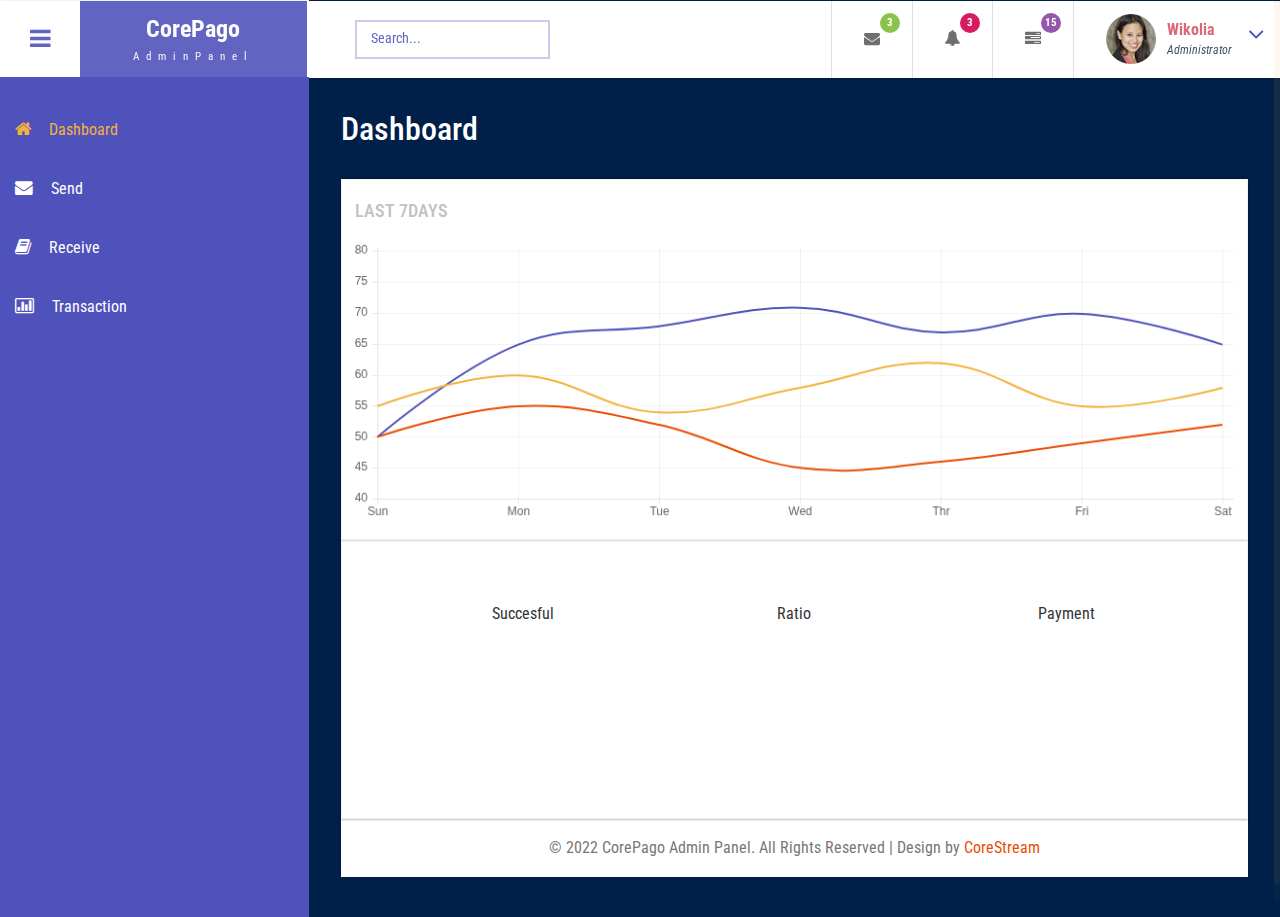
<file: index.html>
<!DOCTYPE HTML>
<html>
<head>
<title>CorePago | Home</title>
<meta name="viewport" content="width=device-width, initial-scale=1">
<meta http-equiv="Content-Type" content="text/html; charset=utf-8" />
<meta name="keywords" content="Novus Admin Panel Responsive web template, Bootstrap Web Templates, Flat Web Templates, Android Compatible web template, 
SmartPhone Compatible web template, free WebDesigns for Nokia, Samsung, LG, SonyEricsson, Motorola web design" />
<script type="application/x-javascript"> addEventListener("load", function() { setTimeout(hideURLbar, 0); }, false); function hideURLbar(){ window.scrollTo(0,1); } </script>
<!-- Bootstrap Core CSS -->
<link href="css/bootstrap.css" rel='stylesheet' type='text/css' />
<!-- Custom CSS -->
<link href="css/style.css" rel='stylesheet' type='text/css' />
<!-- font CSS -->
<!-- font-awesome icons -->
<link href="css/font-awesome.css" rel="stylesheet"> 
<!-- //font-awesome icons -->
 <!-- js-->
<script src="js/jquery-1.11.1.min.js"></script>
<script src="js/modernizr.custom.js"></script>
<!--webfonts-->
<link href='//fonts.googleapis.com/css?family=Roboto+Condensed:400,300,300italic,400italic,700,700italic' rel='stylesheet' type='text/css'>
<!--//webfonts--> 
<!--animate-->
<link href="css/animate.css" rel="stylesheet" type="text/css" media="all">
<script src="js/wow.min.js"></script>
	<script>
		 new WOW().init();
	</script>
<!--//end-animate-->
<!-- chart -->
<script src="js/Chart.js"></script>
<!-- //chart -->
<!--Calender-->
<link rel="stylesheet" href="css/clndr.css" type="text/css" />
<script src="js/underscore-min.js" type="text/javascript"></script>
<script src= "js/moment-2.2.1.js" type="text/javascript"></script>
<script src="js/clndr.js" type="text/javascript"></script>
<script src="js/site.js" type="text/javascript"></script>
<!--End Calender-->
<!-- Metis Menu -->
<script src="js/metisMenu.min.js"></script>
<script src="js/custom.js"></script>
<link href="css/custom.css" rel="stylesheet">
<!--//Metis Menu -->
</head> 
<body class="cbp-spmenu-push">
	<div class="main-content">
		<!--left-fixed -navigation-->
		<div class=" sidebar" role="navigation">
            <div class="navbar-collapse">
				<nav class="cbp-spmenu cbp-spmenu-vertical cbp-spmenu-left" id="cbp-spmenu-s1">
					<ul class="nav" id="side-menu">
						<li>
							<a href="index.html" class="active"><i class="fa fa-home nav_icon"></i>Dashboard</a>
						</li>
						<li>
							<a href="send.html"><i class="fa fa-envelope nav_icon"></i>Send </a>
							<!-- /nav-second-level -->
						</li>
						<li class="">
							<a href="receive.html"><i class="fa fa-book nav_icon"></i>Receive </a>
							
							<!-- /nav-second-level -->
						</li>
						<li>
							<a href="transaction.html"><i class="fa fa-bar-chart nav_icon"></i>Transaction</a>
						</li>
						<li>
						</a>
							<ul class="nav nav-second-level collapse">
							</ul>
							<!-- //nav-second-level -->
						</li>
						<li>
						</a>
							<ul class="nav nav-second-level collapse">
							</ul>
							<!-- //nav-second-level -->
						</li>
						<li>
							<ul class="nav nav-second-level collapse">
							</ul>
							<!-- //nav-second-level -->
						</li>
						<li>
						</li>
					</ul>
					<!-- //sidebar-collapse -->
				</nav>
			</div>
		</div>
		<!--left-fixed -navigation-->
		<!-- header-starts -->
		<div class="sticky-header header-section ">
			<div class="header-left">
				<!--toggle button start-->
				<button id="showLeftPush"><i class="fa fa-bars"></i></button>
				<!--toggle button end-->
				<!--logo -->
				<div class="logo">
					<a href="index.html">
						<h1>CorePago</h1>
						<span>AdminPanel</span>
					</a>
				</div>
				<!--//logo-->
				<!--search-box-->
				<div class="search-box">
					<form class="input">
						<input class="sb-search-input input__field--madoka" placeholder="Search..." type="search" id="input-31" />
						<label class="input__label" for="input-31">
							<svg class="graphic" width="100%" height="100%" viewBox="0 0 404 77" preserveAspectRatio="none">
								<path d="m0,0l404,0l0,77l-404,0l0,-77z"/>
							</svg>
						</label>
					</form>
				</div>
				<!--//end-search-box-->
				<div class="clearfix"> </div>
			</div>
			<div class="header-right">
				<div class="profile_details_left">
				<!--notifications of menu start -->
					<ul class="nofitications-dropdown">
						<li class="dropdown head-dpdn">
							<a href="#" class="dropdown-toggle" data-toggle="dropdown" aria-expanded="false"><i class="fa fa-envelope"></i><span class="badge">3</span></a>
							<ul class="dropdown-menu">
								<li>
									<div class="notification_header">
										<h3>You have 3 new messages</h3>
									</div>
								</li>
								<li><a href="#">
								   <div class="user_img"><img src="images/1.png" alt=""></div>
								   <div class="notification_desc">
									<p>Lorem ipsum dolor amet</p>
									<p><span>1 hour ago</span></p>
									</div>
								   <div class="clearfix"></div>	
								</a></li>
								<li class="odd"><a href="#">
									<div class="user_img"><img src="images/2.png" alt=""></div>
								   <div class="notification_desc">
									<p>Lorem ipsum dolor amet </p>
									<p><span>1 hour ago</span></p>
									</div>
								  <div class="clearfix"></div>	
								</a></li>
								<li><a href="#">
								   <div class="user_img"><img src="images/3.png" alt=""></div>
								   <div class="notification_desc">
									<p>Lorem ipsum dolor amet </p>
									<p><span>1 hour ago</span></p>
									</div>
								   <div class="clearfix"></div>	
								</a></li>
								<li>
									<div class="notification_bottom">
										<a href="#">See all messages</a>
									</div> 
								</li>
							</ul>
						</li>
						<li class="dropdown head-dpdn">
							<a href="#" class="dropdown-toggle" data-toggle="dropdown" aria-expanded="false"><i class="fa fa-bell"></i><span class="badge blue">3</span></a>
							<ul class="dropdown-menu">
								<li>
									<div class="notification_header">
										<h3>You have 3 new notification</h3>
									</div>
								</li>
								<li><a href="#">
									<div class="user_img"><img src="images/2.png" alt=""></div>
								   <div class="notification_desc">
									<p>Lorem ipsum dolor amet</p>
									<p><span>1 hour ago</span></p>
									</div>
								  <div class="clearfix"></div>	
								 </a></li>
								 <li class="odd"><a href="#">
									<div class="user_img"><img src="images/1.png" alt=""></div>
								   <div class="notification_desc">
									<p>Lorem ipsum dolor amet </p>
									<p><span>1 hour ago</span></p>
									</div>
								   <div class="clearfix"></div>	
								 </a></li>
								 <li><a href="#">
									<div class="user_img"><img src="images/3.png" alt=""></div>
								   <div class="notification_desc">
									<p>Lorem ipsum dolor amet </p>
									<p><span>1 hour ago</span></p>
									</div>
								   <div class="clearfix"></div>	
								 </a></li>
								 <li>
									<div class="notification_bottom">
										<a href="#">See all notifications</a>
									</div> 
								</li>
							</ul>
						</li>	
						<li class="dropdown head-dpdn">
							<a href="#" class="dropdown-toggle" data-toggle="dropdown" aria-expanded="false"><i class="fa fa-tasks"></i><span class="badge blue1">15</span></a>
							<ul class="dropdown-menu">
								<li>
									<div class="notification_header">
										<h3>You have 8 pending task</h3>
									</div>
								</li>
								<li><a href="#">
									<div class="task-info">
										<span class="task-desc">Database update</span><span class="percentage">40%</span>
										<div class="clearfix"></div>	
									</div>
									<div class="progress progress-striped active">
										<div class="bar yellow" style="width:40%;"></div>
									</div>
								</a></li>
								<li><a href="#">
									<div class="task-info">
										<span class="task-desc">Dashboard done</span><span class="percentage">90%</span>
									   <div class="clearfix"></div>	
									</div>
									<div class="progress progress-striped active">
										 <div class="bar green" style="width:90%;"></div>
									</div>
								</a></li>
								<li><a href="#">
									<div class="task-info">
										<span class="task-desc">Mobile App</span><span class="percentage">33%</span>
										<div class="clearfix"></div>	
									</div>
								   <div class="progress progress-striped active">
										 <div class="bar red" style="width: 33%;"></div>
									</div>
								</a></li>
								<li><a href="#">
									<div class="task-info">
										<span class="task-desc">Issues fixed</span><span class="percentage">80%</span>
									   <div class="clearfix"></div>	
									</div>
									<div class="progress progress-striped active">
										 <div class="bar  blue" style="width: 80%;"></div>
									</div>
								</a></li>
								<li>
									<div class="notification_bottom">
										<a href="#">See all pending tasks</a>
									</div> 
								</li>
							</ul>
						</li>	
					</ul>
					<div class="clearfix"> </div>
				</div>
				<!--notification menu end -->
				<div class="profile_details">		
					<ul>
						<li class="dropdown profile_details_drop">
							<a href="#" class="dropdown-toggle" data-toggle="dropdown" aria-expanded="false">
								<div class="profile_img">	
									<span class="prfil-img"><img src="images/a.png" alt=""> </span> 
									<div class="user-name">
										<p>Wikolia</p>
										<span>Administrator</span>
									</div>
									<i class="fa fa-angle-down lnr"></i>
									<i class="fa fa-angle-up lnr"></i>
									<div class="clearfix"></div>	
								</div>	
							</a>
							<ul class="dropdown-menu drp-mnu">
								<li> <a href="#"><i class="fa fa-cog"></i> Settings</a> </li> 
								<li> <a href="#"><i class="fa fa-user"></i> Profile</a> </li> 
								<li> <a href="#"><i class="fa fa-sign-out"></i> Logout</a> </li>
							</ul>
						</li>
					</ul>
				</div>
				<div class="clearfix"> </div>				
			</div>
			<div class="clearfix"> </div>	
		</div>
		<!-- //header-ends -->
		<!-- main content start-->
		<div id="page-wrapper">
			<div class="main-page">
				<div class="row-one">
					<div class="main-page charts-page">
				<h3 class="title1">Dashboard</h3>
				<div class="charts">
					<div class="col-md-12 chrt-page-grids">
						<h4 class="title">Last 7Days</h4>
						<canvas id="line" height="300" width="400" style="width: 400px; height: 300px;"></canvas>
					</div>
					<script>
					var lineChartData = {
							labels : ["Sun","Mon","Tue","Wed","Thr","Fri","Sat"],
							datasets : [
								{
									fillColor : "rgba(51, 51, 51, 0)",
									strokeColor : "#4F52BA",
									pointColor : "#4F52BA",
									pointStrokeColor : "#fff",
									data : [50,65,68,71,67,70,65]
								},
								{
									fillColor : "rgba(51, 51, 51, 0)",
									strokeColor : "#F2B33F",
									pointColor : "#F2B33F",
									pointStrokeColor : "#fff",
									data : [55,60,54,58,62,55,58]
								},
								{
									fillColor : "rgba(51, 51, 51, 0)",
									strokeColor : "#e94e02",
									pointColor : "#e94e02",
									pointStrokeColor : "#fff",
									data : [50,55,52,45,46,49,52]
								}
							]
							
						};

						new Chart(document.getElementById("line").getContext("2d")).Line(lineChartData);
						</script>
					<div class="col-md-12 chrt-page-grids">
						<div class="circle-charts">
						<div class="col-md-4" style="text-align: center;"><p>Succesful</p>		
						</div>
						<div class="col-md-4" style="text-align: center;"><p>Ratio</p>		
						</div>
						<div class="col-md-4" style="text-align: center;"><p>Payment</p>	
						</div>
						</div>
						<script>
							$('.demo-1').percentcircle();
								$('.demo-2').percentcircle({
								animate : true,
								diameter : 100,
								guage: 3,
								coverBg: '#fff',
								bgColor: '#efefef',
								fillColor: '#e94e02',
								percentSize: '15px',
								percentWeight: 'normal'
								});

								$('.demo-3').percentcircle({
								animate : true,
								diameter : 100,
								guage: 3,
								coverBg: '#fff',
								bgColor: '#efefef',
								fillColor: '#F2B33F',
								percentSize: '15px',
								percentWeight: 'normal'
							});
						</script>
					</div>
					<div class="clearfix"> </div>
				</div>
				<div class="clearfix"> </div>
			</div>
		</div>
		<!--footer-->
		<div class="footer">
		   <p>&copy; 2022 CorePago Admin Panel. All Rights Reserved | Design by <a href="https://corestrream.ng.com/" target="_blank">CoreStream</a></p>
		</div>
        <!--//footer-->
	</div>
	<!-- Classie -->
		<script src="js/classie.js"></script>
		<script>
			var menuLeft = document.getElementById( 'cbp-spmenu-s1' ),
				showLeftPush = document.getElementById( 'showLeftPush' ),
				body = document.body;
				
			showLeftPush.onclick = function() {
				classie.toggle( this, 'active' );
				classie.toggle( body, 'cbp-spmenu-push-toright' );
				classie.toggle( menuLeft, 'cbp-spmenu-open' );
				disableOther( 'showLeftPush' );
			};
			

			function disableOther( button ) {
				if( button !== 'showLeftPush' ) {
					classie.toggle( showLeftPush, 'disabled' );
				}
			}
		</script>
	<!--scrolling js-->
	<script src="js/jquery.nicescroll.js"></script>
	<script src="js/scripts.js"></script>
	<!--//scrolling js-->
	<!-- Bootstrap Core JavaScript -->
   <script src="js/bootstrap.js"> </script>
</body>
</html>
</file>
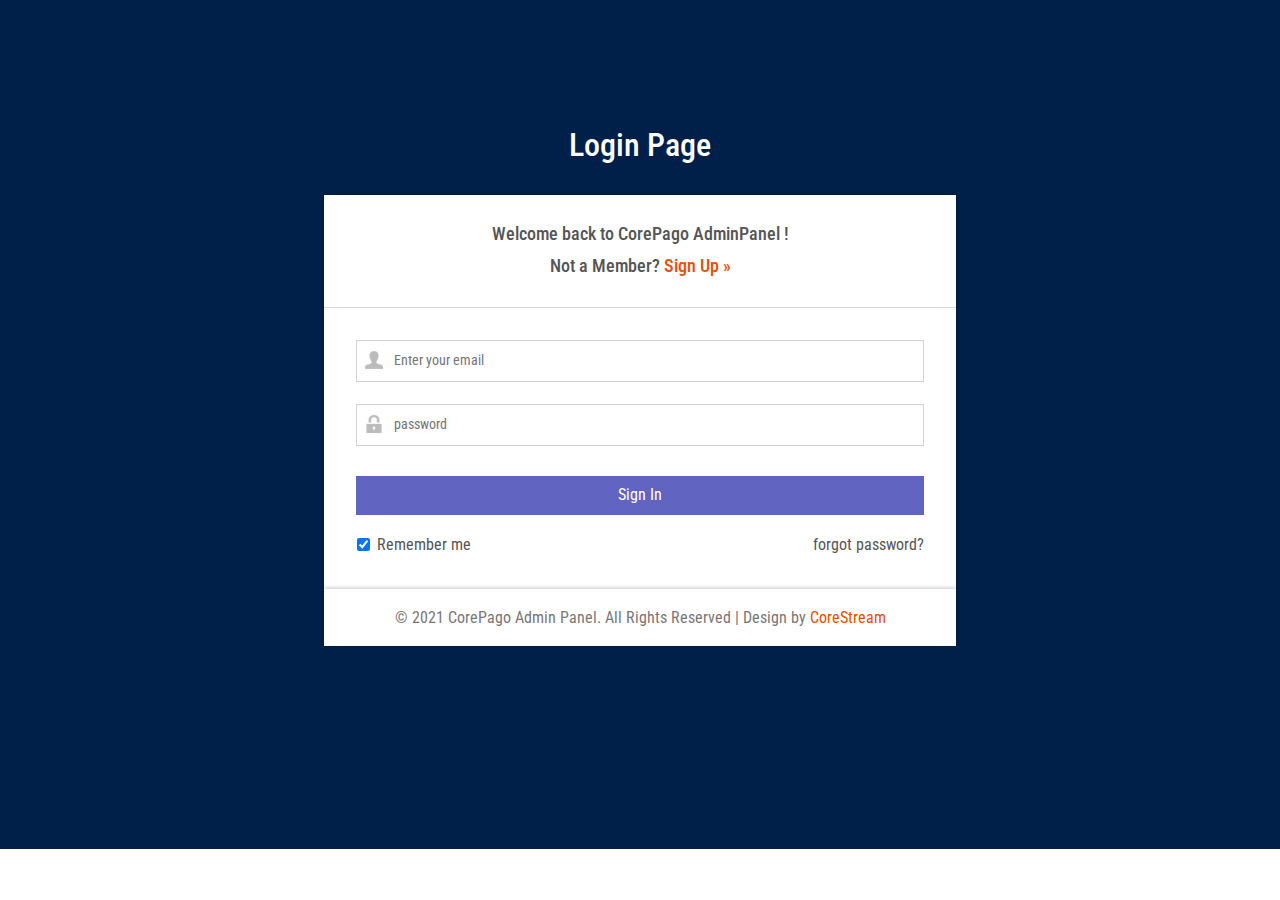
<file: login.html>
<!DOCTYPE HTML>
<html>
<head>
<title>CorePago | Login Page</title>
<meta name="viewport" content="width=device-width, initial-scale=1">
<meta http-equiv="Content-Type" content="text/html; charset=utf-8" />
<meta name="keywords" content="Novus Admin Panel Responsive web template, Bootstrap Web Templates, Flat Web Templates, Android Compatible web template, 
SmartPhone Compatible web template, free WebDesigns for Nokia, Samsung, LG, SonyEricsson, Motorola web design" />
<script type="application/x-javascript"> addEventListener("load", function() { setTimeout(hideURLbar, 0); }, false); function hideURLbar(){ window.scrollTo(0,1); } </script>
<!-- Bootstrap Core CSS -->
<link href="css/bootstrap.css" rel='stylesheet' type='text/css' />
<!-- Custom CSS -->
<link href="css/style.css" rel='stylesheet' type='text/css' />
<!-- font CSS -->
<!-- font-awesome icons -->
<link href="css/font-awesome.css" rel="stylesheet"> 
<!-- //font-awesome icons -->
 <!-- js-->
<script src="js/jquery-1.11.1.min.js"></script>
<script src="js/modernizr.custom.js"></script>
<!--webfonts-->
<link href='//fonts.googleapis.com/css?family=Roboto+Condensed:400,300,300italic,400italic,700,700italic' rel='stylesheet' type='text/css'>
<!--//webfonts--> 
<!--animate-->
<link href="css/animate.css" rel="stylesheet" type="text/css" media="all">
<script src="js/wow.min.js"></script>
	<script>
		 new WOW().init();
	</script>
<!--//end-animate-->
<!-- Metis Menu -->
<script src="js/metisMenu.min.js"></script>
<script src="js/custom.js"></script>
<link href="css/custom.css" rel="stylesheet">
<!--//Metis Menu -->
</head> 
<!-- <body class="cbp-spmenu-push">
	<div class="main-content"> -->
		<!--left-fixed -navigation-->
		<!-- <div class=" sidebar" role="navigation">
            <div class="navbar-collapse">
				<nav class="cbp-spmenu cbp-spmenu-vertical cbp-spmenu-left" id="cbp-spmenu-s1">
					<ul class="nav" id="side-menu">
						<li>
							<a href="index.html"><i class="fa fa-home nav_icon"></i>Dashboard</a>
						</li>
						<li>
							<a href="#"><i class="fa fa-cogs nav_icon"></i>Components <span class="nav-badge">12</span> <span class="fa arrow"></span></a>
							<ul class="nav nav-second-level collapse">
								<li>
									<a href="grids.html">Grid System</a>
								</li>
								<li>
									<a href="media.html">Media Objects</a>
								</li>
							</ul>
		 -->					<!-- /nav-second-level -->
						<!-- </li>
						<li class="">
							<a href="#"><i class="fa fa-book nav_icon"></i>UI Elements <span class="fa arrow"></span></a>
							<ul class="nav nav-second-level collapse">
								<li>
									<a href="general.html">General<span class="nav-badge-btm">08</span></a>
								</li>
								<li>
									<a href="typography.html">Typography</a>
								</li>
							</ul> -->
							<!-- /nav-second-level -->
						<!-- </li>
						<li>
							<a href="widgets.html"><i class="fa fa-th-large nav_icon"></i>Widgets <span class="nav-badge-btm">08</span></a>
						</li>
						<li>
							<a href="#"><i class="fa fa-envelope nav_icon"></i>Mailbox<span class="fa arrow"></span></a>
							<ul class="nav nav-second-level collapse">
								<li>
									<a href="inbox.html">Inbox <span class="nav-badge-btm">05</span></a>
								</li>
								<li>
									<a href="compose.html">Compose email</a>
								</li>
							</ul>
							//nav-second-level
						</li>
						<li>
							<a href="tables.html"><i class="fa fa-table nav_icon"></i>Tables <span class="nav-badge">05</span></a>
						</li>
						<li>
							<a href="#"><i class="fa fa-check-square-o nav_icon"></i>Forms<span class="fa arrow"></span></a>
							<ul class="nav nav-second-level collapse">
								<li>
									<a href="forms.html">Basic Forms <span class="nav-badge-btm">07</span></a>
								</li>
								<li>
									<a href="validation.html">Validation</a>
								</li>
							</ul>
						 -->	<!-- //nav-second-level -->
						<!-- </li>
						<li>
							<a href="#"><i class="fa fa-file-text-o nav_icon"></i>Pages<span class="nav-badge-btm">02</span><span class="fa arrow"></span></a>
							<ul class="nav nav-second-level collapse">
								<li>
									<a href="login.html">Login</a>
								</li>
								<li>
									<a href="signup.html">SignUp</a>
								</li>
								<li>
									<a href="blank-page.html">Blank Page</a>
								</li>
							</ul>
						 -->	<!-- //nav-second-level -->
						<!-- </li>
						<li>
							<a href="charts.html" class="chart-nav"><i class="fa fa-bar-chart nav_icon"></i>Charts <span class="nav-badge-btm pull-right">new</span></a>
						</li>
					</ul>
					<div class="clearfix"> </div> -->
					<!-- //sidebar-collapse --><!-- 
				</nav>
			</div>
		</div> -->
		<!--left-fixed -navigation-->
		<!-- header-starts -->
		<!-- <div class="sticky-header header-section ">
			<div class="header-left"> -->
				<!--toggle button start-->
				<!-- <button id="showLeftPush"><i class="fa fa-bars"></i></button> -->
				<!--toggle button end-->
				<!--logo -->
				<!-- <div class="logo">
					<a href="index.html">
						<h1>NOVUS</h1>
						<span>AdminPanel</span>
					</a>
				</div> -->
				<!--//logo-->
				<!--search-box-->
				<!-- <div class="search-box">
					<form class="input">
						<input class="sb-search-input input__field--madoka" placeholder="Search..." type="search" id="input-31" />
						<label class="input__label" for="input-31">
							<svg class="graphic" width="100%" height="100%" viewBox="0 0 404 77" preserveAspectRatio="none">
								<path d="m0,0l404,0l0,77l-404,0l0,-77z"/>
							</svg>
						</label>
					</form>
				</div> --><!--//end-search-box-->
				<!-- <div class="clearfix"> </div>
			</div>
			<div class="header-right">
				<div class="profile_details_left"> --><!--notifications of menu start -->
					<!-- <ul class="nofitications-dropdown">
						<li class="dropdown head-dpdn">
							<a href="#" class="dropdown-toggle" data-toggle="dropdown" aria-expanded="false"><i class="fa fa-envelope"></i><span class="badge">3</span></a>
							<ul class="dropdown-menu">
								<li>
									<div class="notification_header">
										<h3>You have 3 new messages</h3>
									</div>
								</li>
								<li><a href="#">
								   <div class="user_img"><img src="images/1.png" alt=""></div>
								   <div class="notification_desc">
									<p>Lorem ipsum dolor amet</p>
									<p><span>1 hour ago</span></p>
									</div>
								   <div class="clearfix"></div>	
								</a></li>
								<li class="odd"><a href="#">
									<div class="user_img"><img src="images/2.png" alt=""></div>
								   <div class="notification_desc">
									<p>Lorem ipsum dolor amet </p>
									<p><span>1 hour ago</span></p>
									</div>
								  <div class="clearfix"></div>	
								</a></li>
								<li><a href="#">
								   <div class="user_img"><img src="images/3.png" alt=""></div>
								   <div class="notification_desc">
									<p>Lorem ipsum dolor amet </p>
									<p><span>1 hour ago</span></p>
									</div>
								   <div class="clearfix"></div>	
								</a></li>
								<li>
									<div class="notification_bottom">
										<a href="#">See all messages</a>
									</div> 
								</li>
							</ul>
						</li>
						<li class="dropdown head-dpdn">
							<a href="#" class="dropdown-toggle" data-toggle="dropdown" aria-expanded="false"><i class="fa fa-bell"></i><span class="badge blue">3</span></a>
							<ul class="dropdown-menu">
								<li>
									<div class="notification_header">
										<h3>You have 3 new notification</h3>
									</div>
								</li>
								<li><a href="#">
									<div class="user_img"><img src="images/2.png" alt=""></div>
								   <div class="notification_desc">
									<p>Lorem ipsum dolor amet</p>
									<p><span>1 hour ago</span></p>
									</div>
								  <div class="clearfix"></div>	
								 </a></li>
								 <li class="odd"><a href="#">
									<div class="user_img"><img src="images/1.png" alt=""></div>
								   <div class="notification_desc">
									<p>Lorem ipsum dolor amet </p>
									<p><span>1 hour ago</span></p>
									</div>
								   <div class="clearfix"></div>	
								 </a></li>
								 <li><a href="#">
									<div class="user_img"><img src="images/3.png" alt=""></div>
								   <div class="notification_desc">
									<p>Lorem ipsum dolor amet </p>
									<p><span>1 hour ago</span></p>
									</div>
								   <div class="clearfix"></div>	
								 </a></li>
								 <li>
									<div class="notification_bottom">
										<a href="#">See all notifications</a>
									</div> 
								</li>
							</ul>
						</li>	
						<li class="dropdown head-dpdn">
							<a href="#" class="dropdown-toggle" data-toggle="dropdown" aria-expanded="false"><i class="fa fa-tasks"></i><span class="badge blue1">15</span></a>
							<ul class="dropdown-menu">
								<li>
									<div class="notification_header">
										<h3>You have 8 pending task</h3>
									</div>
								</li>
								<li><a href="#">
									<div class="task-info">
										<span class="task-desc">Database update</span><span class="percentage">40%</span>
										<div class="clearfix"></div>	
									</div>
									<div class="progress progress-striped active">
										<div class="bar yellow" style="width:40%;"></div>
									</div>
								</a></li>
								<li><a href="#">
									<div class="task-info">
										<span class="task-desc">Dashboard done</span><span class="percentage">90%</span>
									   <div class="clearfix"></div>	
									</div>
									<div class="progress progress-striped active">
										 <div class="bar green" style="width:90%;"></div>
									</div>
								</a></li>
								<li><a href="#">
									<div class="task-info">
										<span class="task-desc">Mobile App</span><span class="percentage">33%</span>
										<div class="clearfix"></div>	
									</div>
								   <div class="progress progress-striped active">
										 <div class="bar red" style="width: 33%;"></div>
									</div>
								</a></li>
								<li><a href="#">
									<div class="task-info">
										<span class="task-desc">Issues fixed</span><span class="percentage">80%</span>
									   <div class="clearfix"></div>	
									</div>
									<div class="progress progress-striped active">
										 <div class="bar  blue" style="width: 80%;"></div>
									</div>
								</a></li>
								<li>
									<div class="notification_bottom">
										<a href="#">See all pending tasks</a>
									</div> 
								</li>
							</ul>
						</li>	
					</ul>
					<div class="clearfix"> </div>
				</div> -->
				<!--notification menu end -->
				<!-- <div class="profile_details">		
					<ul>
						<li class="dropdown profile_details_drop">
							<a href="#" class="dropdown-toggle" data-toggle="dropdown" aria-expanded="false">
								<div class="profile_img">	
									<span class="prfil-img"><img src="images/a.png" alt=""> </span> 
									<div class="user-name">
										<p>Wikolia</p>
										<span>Administrator</span>
									</div>
									<i class="fa fa-angle-down lnr"></i>
									<i class="fa fa-angle-up lnr"></i>
									<div class="clearfix"></div>	
								</div>	
							</a>
							<ul class="dropdown-menu drp-mnu">
								<li> <a href="#"><i class="fa fa-cog"></i> Settings</a> </li> 
								<li> <a href="#"><i class="fa fa-user"></i> Profile</a> </li> 
								<li> <a href="#"><i class="fa fa-sign-out"></i> Logout</a> </li>
							</ul>
						</li>
					</ul>
				</div>	
				<div class="clearfix"> </div>	
			</div>
			<div class="clearfix"> </div>	
		</div> -->
		<!-- //header-ends -->
		<!-- main content start-->
		<div id="page-wrapper">
			<div class="main-page login-page ">
				<h3 class="title1">Login Page</h3>
				<div class="widget-shadow">
					<div class="login-top">
						<h4>Welcome back to CorePago AdminPanel ! <br> Not a Member? <a href="signup.html">  Sign Up »</a> </h4>
					</div>
					<div class="login-body">
						<form>
							<input type="text" class="user" name="email" placeholder="Enter your email" required="">
							<input type="password" name="password" class="lock" placeholder="password">
							<input type="submit" name="Sign In" value="Sign In">
							<div class="forgot-grid">
								<label class="checkbox"><input type="checkbox" name="checkbox" checked=""><i></i>Remember me</label>
								<div class="forgot">
									<a href="#">forgot password?</a>
								</div>
								<div class="clearfix"> </div>
							</div>
						</form>
					</div>
				</div>
				
				<!-- <div class="login-page-bottom">
					<h5> - OR -</h5>
					<div class="social-btn"><a href="#"><i class="fa fa-facebook"></i><i>Sign In with Facebook</i></a></div>
					<div class="social-btn sb-two"><a href="#"><i class="fa fa-twitter"></i><i>Sign In with Twitter</i></a></div>
				</div>
			</div>
		</div> -->
		<!--footer-->
		<div class="footer">
		   <p>&copy; 2021 CorePago Admin Panel. All Rights Reserved | Design by <a href="https://corestrream.ng.com/" target="_blank">CoreStream</a></p>
		</div>
        <!--//footer-->
	</div>
	<!-- Classie -->
		<script src="js/classie.js"></script>
		<script>
			var menuLeft = document.getElementById( 'cbp-spmenu-s1' ),
				showLeftPush = document.getElementById( 'showLeftPush' ),
				body = document.body;
				
			showLeftPush.onclick = function() {
				classie.toggle( this, 'active' );
				classie.toggle( body, 'cbp-spmenu-push-toright' );
				classie.toggle( menuLeft, 'cbp-spmenu-open' );
				disableOther( 'showLeftPush' );
			};
			
			function disableOther( button ) {
				if( button !== 'showLeftPush' ) {
					classie.toggle( showLeftPush, 'disabled' );
				}
			}
		</script>
	<!--scrolling js-->
	<script src="js/jquery.nicescroll.js"></script>
	<script src="js/scripts.js"></script>
	<!--//scrolling js-->
	<!-- Bootstrap Core JavaScript -->
   <script src="js/bootstrap.js"> </script>
</body>
</html>
</file>
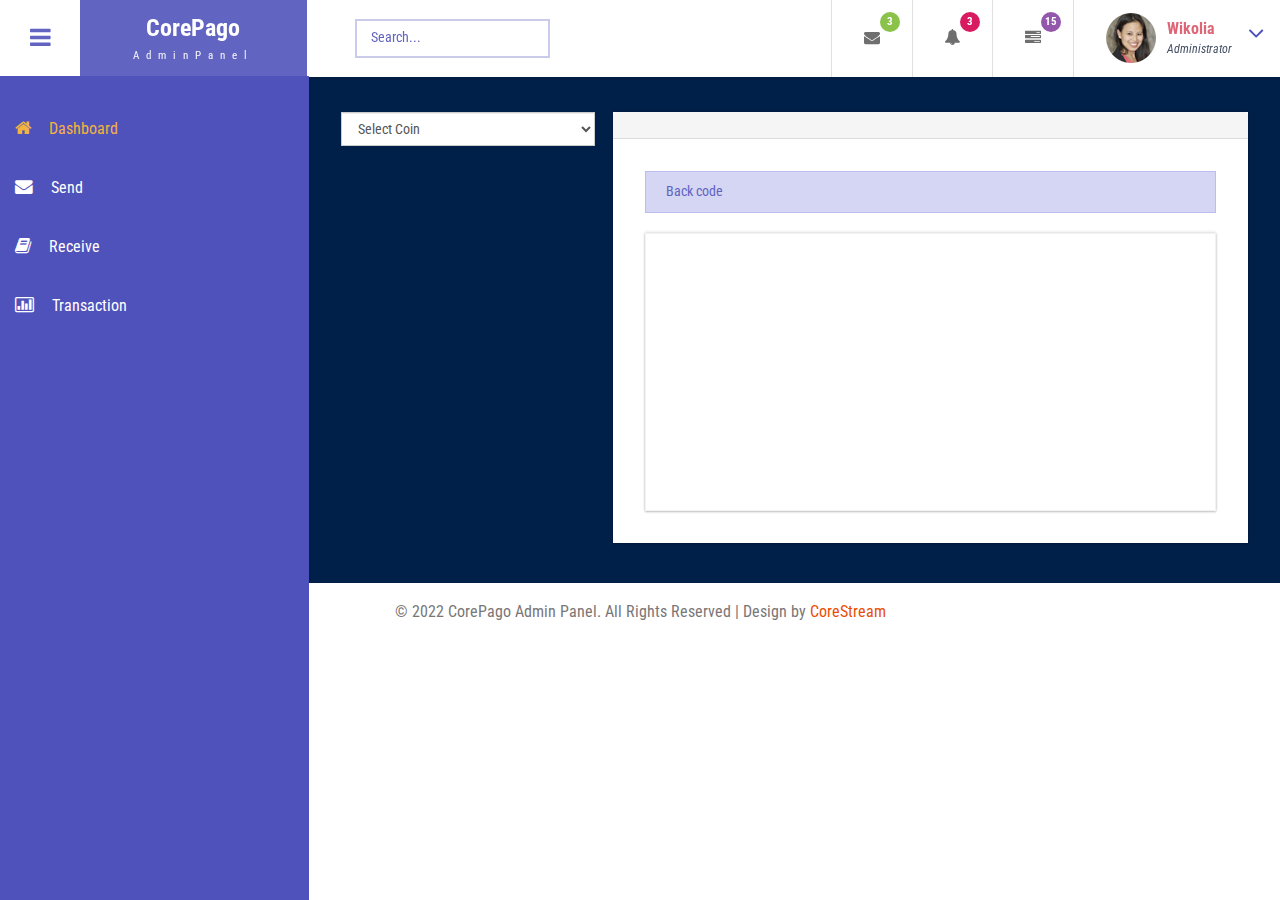
<file: receive.html>
<!--
Author: W3layouts
Author URL: http://w3layouts.com
License: Creative Commons Attribution 3.0 Unported
License URL: http://creativecommons.org/licenses/by/3.0/
-->
<!DOCTYPE HTML>
<html>
<head>
<title>CorePago | Receive</title>
<meta name="viewport" content="width=device-width, initial-scale=1">
<meta http-equiv="Content-Type" content="text/html; charset=utf-8" />
<meta name="keywords" content="Novus Admin Panel Responsive web template, Bootstrap Web Templates, Flat Web Templates, Android Compatible web template, 
SmartPhone Compatible web template, free WebDesigns for Nokia, Samsung, LG, SonyEricsson, Motorola web design" />
<script type="application/x-javascript"> addEventListener("load", function() { setTimeout(hideURLbar, 0); }, false); function hideURLbar(){ window.scrollTo(0,1); } </script>
<!-- Bootstrap Core CSS -->
<link href="css/bootstrap.css" rel='stylesheet' type='text/css' />
<!-- Custom CSS -->
<link href="css/style.css" rel='stylesheet' type='text/css' />
<!-- font CSS -->
<!-- font-awesome icons -->
<link href="css/font-awesome.css" rel="stylesheet"> 
<!-- //font-awesome icons -->
 <!-- js-->
<script src="js/jquery-1.11.1.min.js"></script>
<script src="js/modernizr.custom.js"></script>
<!--webfonts-->
<link href='//fonts.googleapis.com/css?family=Roboto+Condensed:400,300,300italic,400italic,700,700italic' rel='stylesheet' type='text/css'>
<!--//webfonts--> 
<!--animate-->
<link href="css/animate.css" rel="stylesheet" type="text/css" media="all">
<script src="js/wow.min.js"></script>
	<script>
		 new WOW().init();
	</script>
<!--//end-animate-->
<!-- chart -->
<script src="js/Chart.js"></script>
<!-- //chart -->
<!--Calender-->
<link rel="stylesheet" href="css/clndr.css" type="text/css" />
<script src="js/underscore-min.js" type="text/javascript"></script>
<script src= "js/moment-2.2.1.js" type="text/javascript"></script>
<script src="js/clndr.js" type="text/javascript"></script>
<script src="js/site.js" type="text/javascript"></script>
<!--End Calender-->
<!-- Metis Menu -->
<script src="js/metisMenu.min.js"></script>
<script src="js/custom.js"></script>
<link href="css/custom.css" rel="stylesheet">
<!--//Metis Menu -->
</head> 
<body class="cbp-spmenu-push">
	<div class="main-content">
		<!--left-fixed -navigation-->
<div class=" sidebar" role="navigation">
            <div class="navbar-collapse">
				<nav class="cbp-spmenu cbp-spmenu-vertical cbp-spmenu-left" id="cbp-spmenu-s1">
					<ul class="nav" id="side-menu">
						<li>
							<a href="index.html" class="active"><i class="fa fa-home nav_icon"></i>Dashboard</a>
						</li>
						<li>
							<a href="send.html"><i class="fa fa-envelope nav_icon"></i>Send </a>
							<!-- /nav-second-level -->
						</li>
						<li class="">
							<a href="receive.html"><i class="fa fa-book nav_icon"></i>Receive </a>
							
							<!-- /nav-second-level -->
						</li>
						<li>
							<a href="transaction.html"><i class="fa fa-bar-chart nav_icon"></i>Transaction</a>
						</li>
						<li>
						</a>
							<ul class="nav nav-second-level collapse">
							</ul>
							<!-- //nav-second-level -->
						</li>
						<li>
						</a>
							<ul class="nav nav-second-level collapse">
							</ul>
							<!-- //nav-second-level -->
						</li>
						<li>
							<ul class="nav nav-second-level collapse">
							</ul>
							<!-- //nav-second-level -->
						</li>
						<li>
						</li>
					</ul>
					<!-- //sidebar-collapse -->
				</nav>
			</div>
		</div>
		<!--left-fixed -navigation-->
		<!-- header-starts -->
		<div class="sticky-header header-section ">
			<div class="header-left">
				<!--toggle button start-->
				<button id="showLeftPush"><i class="fa fa-bars"></i></button>
				<!--toggle button end-->
				<!--logo -->
				<div class="logo">
					<a href="index.html">
						<h1>CorePago</h1>
						<span>AdminPanel</span>
					</a>
				</div>
				<!--//logo-->
				<!--search-box-->
				<div class="search-box">
					<form class="input">
						<input class="sb-search-input input__field--madoka" placeholder="Search..." type="search" id="input-31" />
						<label class="input__label" for="input-31">
							<svg class="graphic" width="100%" height="100%" viewBox="0 0 404 77" preserveAspectRatio="none">
								<path d="m0,0l404,0l0,77l-404,0l0,-77z"/>
							</svg>
						</label>
					</form>
				</div><!--//end-search-box-->
				<div class="clearfix"> </div>
			</div>
			<div class="header-right">
				<div class="profile_details_left"><!--notifications of menu start -->
					<ul class="nofitications-dropdown">
						<li class="dropdown head-dpdn">
							<a href="#" class="dropdown-toggle" data-toggle="dropdown" aria-expanded="false"><i class="fa fa-envelope"></i><span class="badge">3</span></a>
							<ul class="dropdown-menu">
								<li>
									<div class="notification_header">
										<h3>You have 3 new messages</h3>
									</div>
								</li>
								<li><a href="#">
								   <div class="user_img"><img src="images/1.png" alt=""></div>
								   <div class="notification_desc">
									<p>Lorem ipsum dolor amet</p>
									<p><span>1 hour ago</span></p>
									</div>
								   <div class="clearfix"></div>	
								</a></li>
								<li class="odd"><a href="#">
									<div class="user_img"><img src="images/2.png" alt=""></div>
								   <div class="notification_desc">
									<p>Lorem ipsum dolor amet </p>
									<p><span>1 hour ago</span></p>
									</div>
								  <div class="clearfix"></div>	
								</a></li>
								<li><a href="#">
								   <div class="user_img"><img src="images/3.png" alt=""></div>
								   <div class="notification_desc">
									<p>Lorem ipsum dolor amet </p>
									<p><span>1 hour ago</span></p>
									</div>
								   <div class="clearfix"></div>	
								</a></li>
								<li>
									<div class="notification_bottom">
										<a href="#">See all messages</a>
									</div> 
								</li>
							</ul>
						</li>
						<li class="dropdown head-dpdn">
							<a href="#" class="dropdown-toggle" data-toggle="dropdown" aria-expanded="false"><i class="fa fa-bell"></i><span class="badge blue">3</span></a>
							<ul class="dropdown-menu">
								<li>
									<div class="notification_header">
										<h3>You have 3 new notification</h3>
									</div>
								</li>
								<li><a href="#">
									<div class="user_img"><img src="images/2.png" alt=""></div>
								   <div class="notification_desc">
									<p>Lorem ipsum dolor amet</p>
									<p><span>1 hour ago</span></p>
									</div>
								  <div class="clearfix"></div>	
								 </a></li>
								 <li class="odd"><a href="#">
									<div class="user_img"><img src="images/1.png" alt=""></div>
								   <div class="notification_desc">
									<p>Lorem ipsum dolor amet </p>
									<p><span>1 hour ago</span></p>
									</div>
								   <div class="clearfix"></div>	
								 </a></li>
								 <li><a href="#">
									<div class="user_img"><img src="images/3.png" alt=""></div>
								   <div class="notification_desc">
									<p>Lorem ipsum dolor amet </p>
									<p><span>1 hour ago</span></p>
									</div>
								   <div class="clearfix"></div>	
								 </a></li>
								 <li>
									<div class="notification_bottom">
										<a href="#">See all notifications</a>
									</div> 
								</li>
							</ul>
						</li>	
						<li class="dropdown head-dpdn">
							<a href="#" class="dropdown-toggle" data-toggle="dropdown" aria-expanded="false"><i class="fa fa-tasks"></i><span class="badge blue1">15</span></a>
							<ul class="dropdown-menu">
								<li>
									<div class="notification_header">
										<h3>You have 8 pending task</h3>
									</div>
								</li>
								<li><a href="#">
									<div class="task-info">
										<span class="task-desc">Database update</span><span class="percentage">40%</span>
										<div class="clearfix"></div>	
									</div>
									<div class="progress progress-striped active">
										<div class="bar yellow" style="width:40%;"></div>
									</div>
								</a></li>
								<li><a href="#">
									<div class="task-info">
										<span class="task-desc">Dashboard done</span><span class="percentage">90%</span>
									   <div class="clearfix"></div>	
									</div>
									<div class="progress progress-striped active">
										 <div class="bar green" style="width:90%;"></div>
									</div>
								</a></li>
								<li><a href="#">
									<div class="task-info">
										<span class="task-desc">Mobile App</span><span class="percentage">33%</span>
										<div class="clearfix"></div>	
									</div>
								   <div class="progress progress-striped active">
										 <div class="bar red" style="width: 33%;"></div>
									</div>
								</a></li>
								<li><a href="#">
									<div class="task-info">
										<span class="task-desc">Issues fixed</span><span class="percentage">80%</span>
									   <div class="clearfix"></div>	
									</div>
									<div class="progress progress-striped active">
										 <div class="bar  blue" style="width: 80%;"></div>
									</div>
								</a></li>
								<li>
									<div class="notification_bottom">
										<a href="#">See all pending tasks</a>
									</div> 
								</li>
							</ul>
						</li>	
					</ul>
					<div class="clearfix"> </div>
				</div>
				<!--notification menu end -->
				<div class="profile_details">		
					<ul>
						<li class="dropdown profile_details_drop">
							<a href="#" class="dropdown-toggle" data-toggle="dropdown" aria-expanded="false">
								<div class="profile_img">	
									<span class="prfil-img"><img src="images/a.png" alt=""> </span> 
									<div class="user-name">
										<p>Wikolia</p>
										<span>Administrator</span>
									</div>
									<i class="fa fa-angle-down lnr"></i>
									<i class="fa fa-angle-up lnr"></i>
									<div class="clearfix"></div>	
								</div>	
							</a>
							<ul class="dropdown-menu drp-mnu">
								<li> <a href="#"><i class="fa fa-cog"></i> Settings</a> </li> 
								<li> <a href="#"><i class="fa fa-user"></i> Profile</a> </li> 
								<li> <a href="#"><i class="fa fa-sign-out"></i> Logout</a> </li>
							</ul>
						</li>
					</ul>
				</div>
				<div class="clearfix"> </div>				
			</div>
			<div class="clearfix"> </div>	
		</div>
		<!-- //header-ends -->
		<!-- main content start-->
		<div id="page-wrapper"> 
				<div class="col-md-4 compose-left">
					<div class="folder widget-shadow">
						 <select class="form-control col-md-4" >
                                	<option>Select Coin</option>
										<option>BTC</option>
										<option>ETH</option>
										<option>XRP</option>
										<option>BCH</option>
										<option>BSV</option>
										<option>LTC</option>
										<option>DOT</option>
										<option>ICP</option>
										<option>EOS</option>

                                </select>
					</div>
				</div> 
				<div class="col-sm-8 compose-right widget-shadow">
					<div class="panel-default">
					<div class="panel-heading">
							 
						</div>
						<div class="panel-body">
							<div class="alert alert-info">
								Back code
							</div>

						<div class="col-md-12 chrt-page-grids">
						<div class="circle-charts">
						
						
						</div>
						<script>
							$('.demo-1').percentcircle();
								$('.demo-2').percentcircle({
								animate : true,
								diameter : 100,
								guage: 3,
								coverBg: '#fff',
								bgColor: '#efefef',
								fillColor: '#e94e02',
								percentSize: '15px',
								percentWeight: 'normal'
								});

								$('.demo-3').percentcircle({
								animate : true,
								diameter : 100,
								guage: 3,
								coverBg: '#fff',
								bgColor: '#efefef',
								fillColor: '#F2B33F',
								percentSize: '15px',
								percentWeight: 'normal'
							});
						</script>
					</div>
					<div class="clearfix"> </div>
				</div>
					</div>
				</div>
				<div class="clearfix"> </div>	
			</div>
		</div>
		<!--footer-->
		<div class="footer">
		   <p>&copy; 2022 CorePago Admin Panel. All Rights Reserved | Design by <a href="https://corestrream.ng.com/" target="_blank">CoreStream</a></p>
		</div>
        <!--//footer-->
	</div>
	<!-- Classie -->
		<script src="js/classie.js"></script>
		<script>
			var menuLeft = document.getElementById( 'cbp-spmenu-s1' ),
				showLeftPush = document.getElementById( 'showLeftPush' ),
				body = document.body;
				
			showLeftPush.onclick = function() {
				classie.toggle( this, 'active' );
				classie.toggle( body, 'cbp-spmenu-push-toright' );
				classie.toggle( menuLeft, 'cbp-spmenu-open' );
				disableOther( 'showLeftPush' );
			};
			

			function disableOther( button ) {
				if( button !== 'showLeftPush' ) {
					classie.toggle( showLeftPush, 'disabled' );
				}
			}
		</script>
	<!--scrolling js-->
	<script src="js/jquery.nicescroll.js"></script>
	<script src="js/scripts.js"></script>
	<!--//scrolling js-->
	<!-- Bootstrap Core JavaScript -->
   <script src="js/bootstrap.js"> </script>
</body>
</html>
</file>
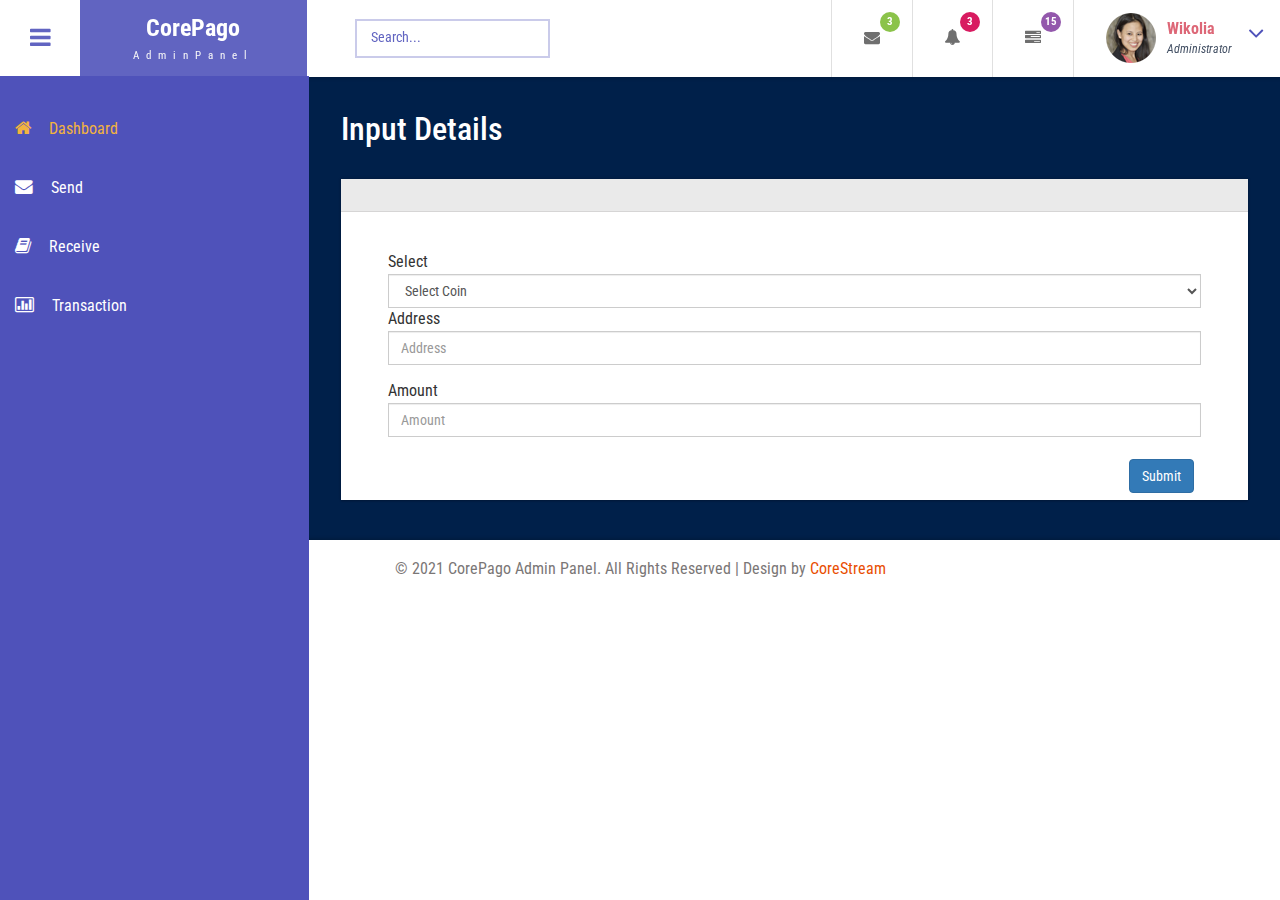
<file: send.html>
<!--
Author: W3layouts
Author URL: http://w3layouts.com
License: Creative Commons Attribution 3.0 Unported
License URL: http://creativecommons.org/licenses/by/3.0/
-->
<!DOCTYPE HTML>
<html>
<head>
<title>CorePago | Send</title>
<meta name="viewport" content="width=device-width, initial-scale=1">
<meta http-equiv="Content-Type" content="text/html; charset=utf-8" />
<meta name="keywords" content="Novus Admin Panel Responsive web template, Bootstrap Web Templates, Flat Web Templates, Android Compatible web template, 
SmartPhone Compatible web template, free WebDesigns for Nokia, Samsung, LG, SonyEricsson, Motorola web design" />
<script type="application/x-javascript"> addEventListener("load", function() { setTimeout(hideURLbar, 0); }, false); function hideURLbar(){ window.scrollTo(0,1); } </script>
<!-- Bootstrap Core CSS -->
<link href="css/bootstrap.css" rel='stylesheet' type='text/css' />
<!-- Custom CSS -->
<link href="css/style.css" rel='stylesheet' type='text/css' />
<!-- font CSS -->
<!-- font-awesome icons -->
<link href="css/font-awesome.css" rel="stylesheet"> 
<!-- //font-awesome icons -->
 <!-- js-->
<script src="js/jquery-1.11.1.min.js"></script>
<script src="js/modernizr.custom.js"></script>
<!--webfonts-->
<link href='//fonts.googleapis.com/css?family=Roboto+Condensed:400,300,300italic,400italic,700,700italic' rel='stylesheet' type='text/css'>
<!--//webfonts--> 
<!--animate-->
<link href="css/animate.css" rel="stylesheet" type="text/css" media="all">
<script src="js/wow.min.js"></script>
	<script>
		 new WOW().init();
	</script>
<!--//end-animate-->
<!-- chart -->
<script src="js/Chart.js"></script>
<!-- //chart -->
<!--Calender-->
<link rel="stylesheet" href="css/clndr.css" type="text/css" />
<script src="js/underscore-min.js" type="text/javascript"></script>
<script src= "js/moment-2.2.1.js" type="text/javascript"></script>
<script src="js/clndr.js" type="text/javascript"></script>
<script src="js/site.js" type="text/javascript"></script>
<!--End Calender-->
<!-- Metis Menu -->
<script src="js/metisMenu.min.js"></script>
<script src="js/custom.js"></script>
<link href="css/custom.css" rel="stylesheet">
<!--//Metis Menu -->
</head> 
<body class="cbp-spmenu-push">
	<div class="main-content">
		<!--left-fixed -navigation-->
		<div class=" sidebar" role="navigation">
            <div class="navbar-collapse">
				<nav class="cbp-spmenu cbp-spmenu-vertical cbp-spmenu-left" id="cbp-spmenu-s1">
					<ul class="nav" id="side-menu">
						<li>
							<a href="index.html" class="active"><i class="fa fa-home nav_icon"></i>Dashboard</a>
						</li>
						<li>
							<a href="send.html"><i class="fa fa-envelope nav_icon"></i>Send </a>
							<!-- /nav-second-level -->
						</li>
						<li class="">
							<a href="receive.html"><i class="fa fa-book nav_icon"></i>Receive </a>
							
							<!-- /nav-second-level -->
						</li>
						<li>
							<a href="transaction.html"><i class="fa fa-bar-chart nav_icon"></i>Transaction</a>
						</li>
						<li>
						</a>
							<ul class="nav nav-second-level collapse">
							</ul>
							<!-- //nav-second-level -->
						</li>
						<li>
						</a>
							<ul class="nav nav-second-level collapse">
							</ul>
							<!-- //nav-second-level -->
						</li>
						<li>
							<ul class="nav nav-second-level collapse">
							</ul>
							<!-- //nav-second-level -->
						</li>
						<li>
						</li>
					</ul>
					<!-- //sidebar-collapse -->
				</nav>
			</div>
		</div>
		<!--left-fixed -navigation-->
		<!-- header-starts -->
		<div class="sticky-header header-section ">
			<div class="header-left">
				<!--toggle button start-->
				<button id="showLeftPush"><i class="fa fa-bars"></i></button>
				<!--toggle button end-->
				<!--logo -->
				<div class="logo">
					<a href="index.html">
						<h1>CorePago</h1>
						<span>AdminPanel</span>
					</a>
				</div>
				<!--//logo-->
				<!--search-box-->
				<div class="search-box">
					<form class="input">
						<input class="sb-search-input input__field--madoka" placeholder="Search..." type="search" id="input-31" />
						<label class="input__label" for="input-31">
							<svg class="graphic" width="100%" height="100%" viewBox="0 0 404 77" preserveAspectRatio="none">
								<path d="m0,0l404,0l0,77l-404,0l0,-77z"/>
							</svg>
						</label>
					</form>
				</div><!--//end-search-box-->
				<div class="clearfix"> </div>
			</div>
			<div class="header-right">
				<div class="profile_details_left"><!--notifications of menu start -->
					<ul class="nofitications-dropdown">
						<li class="dropdown head-dpdn">
							<a href="#" class="dropdown-toggle" data-toggle="dropdown" aria-expanded="false"><i class="fa fa-envelope"></i><span class="badge">3</span></a>
							<ul class="dropdown-menu">
								<li>
									<div class="notification_header">
										<h3>You have 3 new messages</h3>
									</div>
								</li>
								<li><a href="#">
								   <div class="user_img"><img src="images/1.png" alt=""></div>
								   <div class="notification_desc">
									<p>Lorem ipsum dolor amet</p>
									<p><span>1 hour ago</span></p>
									</div>
								   <div class="clearfix"></div>	
								</a></li>
								<li class="odd"><a href="#">
									<div class="user_img"><img src="images/2.png" alt=""></div>
								   <div class="notification_desc">
									<p>Lorem ipsum dolor amet </p>
									<p><span>1 hour ago</span></p>
									</div>
								  <div class="clearfix"></div>	
								</a></li>
								<li><a href="#">
								   <div class="user_img"><img src="images/3.png" alt=""></div>
								   <div class="notification_desc">
									<p>Lorem ipsum dolor amet </p>
									<p><span>1 hour ago</span></p>
									</div>
								   <div class="clearfix"></div>	
								</a></li>
								<li>
									<div class="notification_bottom">
										<a href="#">See all messages</a>
									</div> 
								</li>
							</ul>
						</li>
						<li class="dropdown head-dpdn">
							<a href="#" class="dropdown-toggle" data-toggle="dropdown" aria-expanded="false"><i class="fa fa-bell"></i><span class="badge blue">3</span></a>
							<ul class="dropdown-menu">
								<li>
									<div class="notification_header">
										<h3>You have 3 new notification</h3>
									</div>
								</li>
								<li><a href="#">
									<div class="user_img"><img src="images/2.png" alt=""></div>
								   <div class="notification_desc">
									<p>Lorem ipsum dolor amet</p>
									<p><span>1 hour ago</span></p>
									</div>
								  <div class="clearfix"></div>	
								 </a></li>
								 <li class="odd"><a href="#">
									<div class="user_img"><img src="images/1.png" alt=""></div>
								   <div class="notification_desc">
									<p>Lorem ipsum dolor amet </p>
									<p><span>1 hour ago</span></p>
									</div>
								   <div class="clearfix"></div>	
								 </a></li>
								 <li><a href="#">
									<div class="user_img"><img src="images/3.png" alt=""></div>
								   <div class="notification_desc">
									<p>Lorem ipsum dolor amet </p>
									<p><span>1 hour ago</span></p>
									</div>
								   <div class="clearfix"></div>	
								 </a></li>
								 <li>
									<div class="notification_bottom">
										<a href="#">See all notifications</a>
									</div> 
								</li>
							</ul>
						</li>	
						<li class="dropdown head-dpdn">
							<a href="#" class="dropdown-toggle" data-toggle="dropdown" aria-expanded="false"><i class="fa fa-tasks"></i><span class="badge blue1">15</span></a>
							<ul class="dropdown-menu">
								<li>
									<div class="notification_header">
										<h3>You have 8 pending task</h3>
									</div>
								</li>
								<li><a href="#">
									<div class="task-info">
										<span class="task-desc">Database update</span><span class="percentage">40%</span>
										<div class="clearfix"></div>	
									</div>
									<div class="progress progress-striped active">
										<div class="bar yellow" style="width:40%;"></div>
									</div>
								</a></li>
								<li><a href="#">
									<div class="task-info">
										<span class="task-desc">Dashboard done</span><span class="percentage">90%</span>
									   <div class="clearfix"></div>	
									</div>
									<div class="progress progress-striped active">
										 <div class="bar green" style="width:90%;"></div>
									</div>
								</a></li>
								<li><a href="#">
									<div class="task-info">
										<span class="task-desc">Mobile App</span><span class="percentage">33%</span>
										<div class="clearfix"></div>	
									</div>
								   <div class="progress progress-striped active">
										 <div class="bar red" style="width: 33%;"></div>
									</div>
								</a></li>
								<li><a href="#">
									<div class="task-info">
										<span class="task-desc">Issues fixed</span><span class="percentage">80%</span>
									   <div class="clearfix"></div>	
									</div>
									<div class="progress progress-striped active">
										 <div class="bar  blue" style="width: 80%;"></div>
									</div>
								</a></li>
								<li>
									<div class="notification_bottom">
										<a href="#">See all pending tasks</a>
									</div> 
								</li>
							</ul>
						</li>	
					</ul>
					<div class="clearfix"> </div>
				</div>
				<!--notification menu end -->
				<div class="profile_details">		
					<ul>
						<li class="dropdown profile_details_drop">
							<a href="#" class="dropdown-toggle" data-toggle="dropdown" aria-expanded="false">
								<div class="profile_img">	
									<span class="prfil-img"><img src="images/a.png" alt=""> </span> 
									<div class="user-name">
										<p>Wikolia</p>
										<span>Administrator</span>
									</div>
									<i class="fa fa-angle-down lnr"></i>
									<i class="fa fa-angle-up lnr"></i>
									<div class="clearfix"></div>	
								</div>	
							</a>
							<ul class="dropdown-menu drp-mnu">
								<li> <a href="#"><i class="fa fa-cog"></i> Settings</a> </li> 
								<li> <a href="#"><i class="fa fa-user"></i> Profile</a> </li> 
								<li> <a href="#"><i class="fa fa-sign-out"></i> Logout</a> </li>
							</ul>
						</li>
					</ul>
				</div>
				<div class="clearfix"> </div>				
			</div>
			<div class="clearfix"> </div>	
		</div>
		<!-- //header-ends -->
		<!-- main content start-->
		<!-- main content start-->
			<div id="page-wrapper">
			<div class="main-page">
				<div class="forms">
					<h3 class="title1">Input Details</h3>
					<div class="form-grids row widget-shadow" data-example-id="basic-forms"> 
						<div class="form-title">
							<h4></h4>
						</div>
						<div class="form-body">
							<form>
							<div class="form-group">
								<labelfor class="col-sm-12 control-label">Select</label> 
                                <select class="form-control col-md-12" >
                                	<option>Select Coin</option>
										<option>BTC</option>
										<option>ETH</option>
										<option>XRP</option>
										<option>BCH</option>
										<option>BSV</option>
										<option>LTC</option>
										<option>DOT</option>
										<option>ICP</option>
										<option>EOS</option>

                                </select>
								<div class="form-group">
									 <label for="exampleInputEmail1">Address</label> 
									 	<input type="address" class="form-control" id="address" placeholder="Address"> </div> 
								<div class="form-group"> 
									<label for="amount">Amount</label>
										<input type="number" class="form-control" id="amount" placeholder="Amount"> </div> 
								<div class="form-group">
									 <input type="submit" name="submit" value="Submit" class="btn btn-primary" style="float: right; margin: 7px;"> </form> 
							</div>
						</div>
					</div>
				</div>
			</div>
				<div class="clearfix"> </div>
			</div>
		</div> 
		<!--footer-->
		<div class="footer">
		   <p>&copy; 2021 CorePago Admin Panel. All Rights Reserved | Design by <a href="https://corestrream.ng.com/" target="_blank">CoreStream</a></p>
		</div>
        <!--//footer-->
	</div>
	<!-- Classie -->
		<script src="js/classie.js"></script>
		<script>
			var menuLeft = document.getElementById( 'cbp-spmenu-s1' ),
				showLeftPush = document.getElementById( 'showLeftPush' ),
				body = document.body;
				
			showLeftPush.onclick = function() {
				classie.toggle( this, 'active' );
				classie.toggle( body, 'cbp-spmenu-push-toright' );
				classie.toggle( menuLeft, 'cbp-spmenu-open' );
				disableOther( 'showLeftPush' );
			};
			

			function disableOther( button ) {
				if( button !== 'showLeftPush' ) {
					classie.toggle( showLeftPush, 'disabled' );
				}
			}
		</script>
	<!--scrolling js-->
	<script src="js/jquery.nicescroll.js"></script>
	<script src="js/scripts.js"></script>
	<!--//scrolling js-->
	<!-- Bootstrap Core JavaScript -->
   <script src="js/bootstrap.js"> </script>
</body>
</html>
</file>
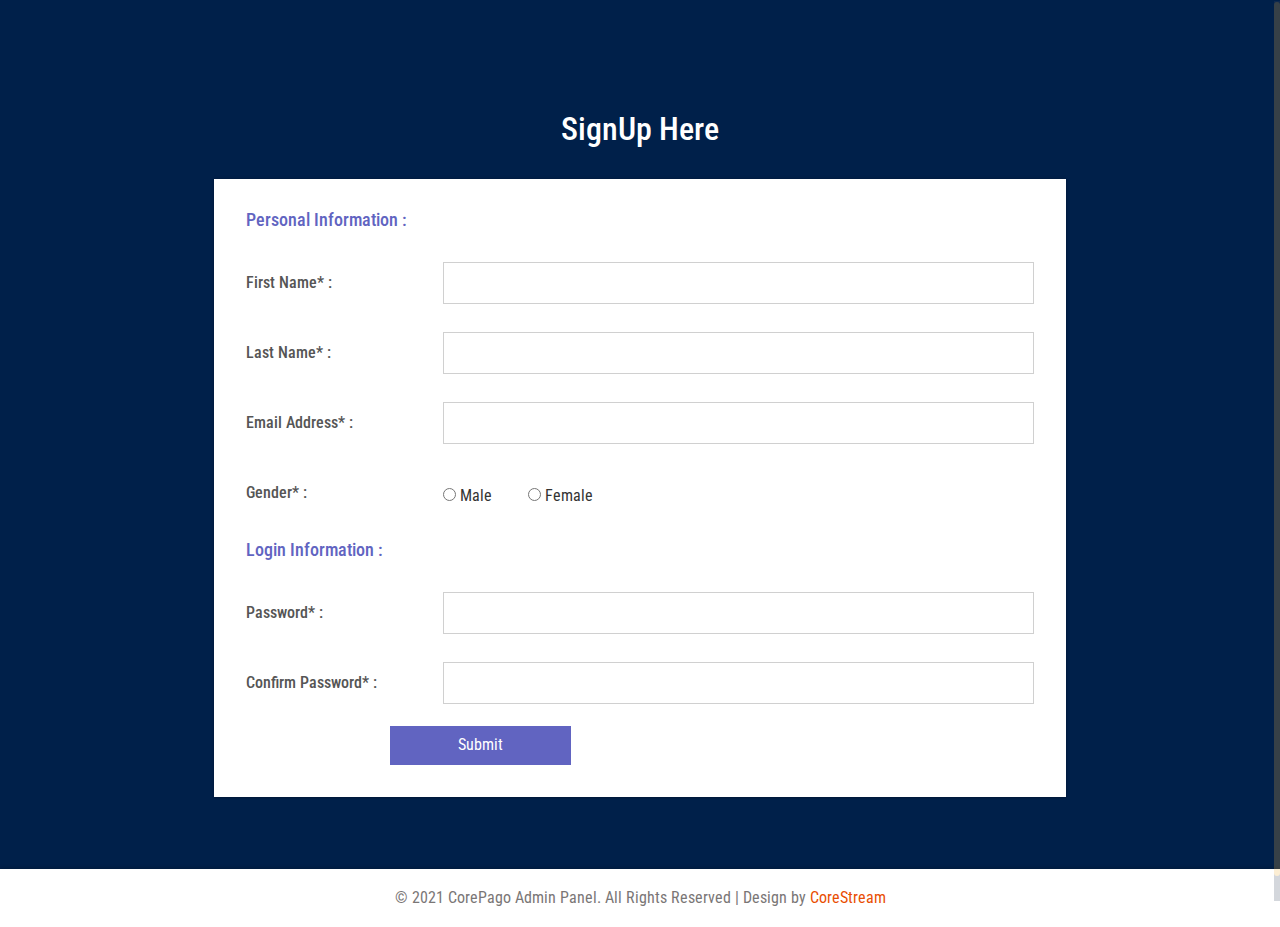
<file: signup.html>
<!DOCTYPE HTML>
<html>
<head>
<title>CorePago | SignUp Page</title>
<meta name="viewport" content="width=device-width, initial-scale=1">
<meta http-equiv="Content-Type" content="text/html; charset=utf-8" />
<meta name="keywords" content="Novus Admin Panel Responsive web template, Bootstrap Web Templates, Flat Web Templates, Android Compatible web template, 
SmartPhone Compatible web template, free WebDesigns for Nokia, Samsung, LG, SonyEricsson, Motorola web design" />
<script type="application/x-javascript"> addEventListener("load", function() { setTimeout(hideURLbar, 0); }, false); function hideURLbar(){ window.scrollTo(0,1); } </script>
<!-- Bootstrap Core CSS -->
<link href="css/bootstrap.css" rel='stylesheet' type='text/css' />
<!-- Custom CSS -->
<link href="css/style.css" rel='stylesheet' type='text/css' />
<!-- font CSS -->
<!-- font-awesome icons -->
<link href="css/font-awesome.css" rel="stylesheet"> 
<!-- //font-awesome icons -->
 <!-- js-->
<script src="js/jquery-1.11.1.min.js"></script>
<script src="js/modernizr.custom.js"></script>
<!--webfonts-->
<link href='//fonts.googleapis.com/css?family=Roboto+Condensed:400,300,300italic,400italic,700,700italic' rel='stylesheet' type='text/css'>
<!--//webfonts--> 
<!--animate-->
<link href="css/animate.css" rel="stylesheet" type="text/css" media="all">
<script src="js/wow.min.js"></script>
	<script>
		 new WOW().init();
	</script>
<!--//end-animate-->
<!-- Metis Menu -->
<script src="js/metisMenu.min.js"></script>
<script src="js/custom.js"></script>
<link href="css/custom.css" rel="stylesheet">
<!--//Metis Menu -->
</head> 
		<!-- //header-ends -->
		<!-- main content start-->
		<div id="page-wrapper">
			<div class="main-page signup-page">
				<h3 class="title1">SignUp Here</h3>
				<div class="sign-up-row widget-shadow">
					<h5>Personal Information :</h5>
					<div class="sign-u">
						<div class="sign-up1">
							<h4>First Name* :</h4>
						</div>
						<div class="sign-up2">
							<form>
								<input type="text"  required>
							</form>
						</div>
						<div class="clearfix"> </div>
					</div>
					<div class="sign-u">
						<div class="sign-up1">
							<h4>Last Name* :</h4>
						</div>
						<div class="sign-up2">
							<form>
								<input type="text" required>
							</form>
						</div>
						<div class="clearfix"> </div>
					</div>
					<div class="sign-u">
						<div class="sign-up1">
							<h4>Email Address* :</h4>
						</div>
						<div class="sign-up2">
							<form>
								<input type="text" required>
							</form>
						</div>
						<div class="clearfix"> </div>
					</div>
					<div class="sign-u">
						<div class="sign-up1">
							<h4>Gender* :</h4>
						</div>
						<div class="sign-up2">
							<label>
								<input type="radio" name="Gender" required>
								Male
							</label>
							<label>
								<input type="radio" name="Gender" required>
								Female
							</label>
						</div>
						<div class="clearfix"> </div>
					</div>
					<h6>Login Information :</h6>
					<div class="sign-u">
						<div class="sign-up1">
							<h4>Password* :</h4>
						</div>
						<div class="sign-up2">
							<form>
								<input type="password" required>
							</form>
						</div>
						<div class="clearfix"> </div>
					</div>
					<div class="sign-u">
						<div class="sign-up1">
							<h4>Confirm Password* :</h4>
						</div>
						<div class="sign-up2">
							<form>
								<input type="password" required>
							</form>
						</div>
						<div class="clearfix"> </div>
					</div>
					<div class="sub_home">
						<form>
							<input type="submit" value="Submit">
						</form>
						<div class="clearfix"> </div>
					</div>
				</div>
			</div>
		</div>
		<!--footer-->
		<div class="footer">
		   <p>&copy; 2021 CorePago Admin Panel. All Rights Reserved | Design by <a href="https://corestrream.ng.com/" target="_blank">CoreStream</a></p>
		</div>
        <!--//footer-->
	</div>
	<!-- Classie -->
		<script src="js/classie.js"></script>
		<script>
			var menuLeft = document.getElementById( 'cbp-spmenu-s1' ),
				showLeftPush = document.getElementById( 'showLeftPush' ),
				body = document.body;
				
			showLeftPush.onclick = function() {
				classie.toggle( this, 'active' );
				classie.toggle( body, 'cbp-spmenu-push-toright' );
				classie.toggle( menuLeft, 'cbp-spmenu-open' );
				disableOther( 'showLeftPush' );
			};
			
			function disableOther( button ) {
				if( button !== 'showLeftPush' ) {
					classie.toggle( showLeftPush, 'disabled' );
				}
			}
		</script>
	<!--scrolling js-->
	<script src="js/jquery.nicescroll.js"></script>
	<script src="js/scripts.js"></script>
	<!--//scrolling js-->
	<!-- Bootstrap Core JavaScript -->
	<script src="js/bootstrap.js"> </script>
</body>
</html>
</file>
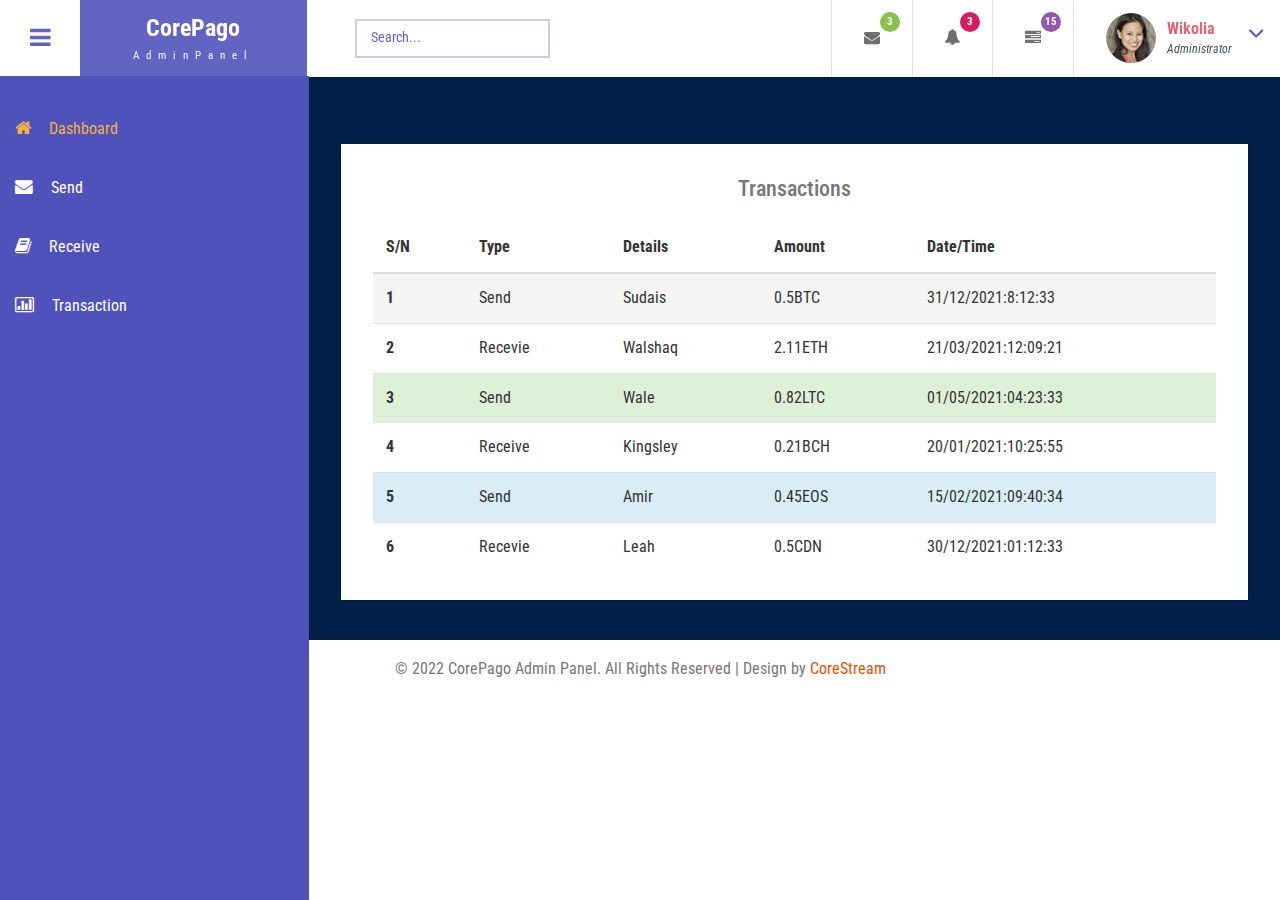
<file: transaction.html>
<!--
Author: W3layouts
Author URL: http://w3layouts.com
License: Creative Commons Attribution 3.0 Unported
License URL: http://creativecommons.org/licenses/by/3.0/
-->
<!DOCTYPE HTML>
<html>
<head>
<title>CorePago | Transaction</title>
<meta name="viewport" content="width=device-width, initial-scale=1">
<meta http-equiv="Content-Type" content="text/html; charset=utf-8" />
<meta name="keywords" content="Novus Admin Panel Responsive web template, Bootstrap Web Templates, Flat Web Templates, Android Compatible web template, 
SmartPhone Compatible web template, free WebDesigns for Nokia, Samsung, LG, SonyEricsson, Motorola web design" />
<script type="application/x-javascript"> addEventListener("load", function() { setTimeout(hideURLbar, 0); }, false); function hideURLbar(){ window.scrollTo(0,1); } </script>
<!-- Bootstrap Core CSS -->
<link href="css/bootstrap.css" rel='stylesheet' type='text/css' />
<!-- Custom CSS -->
<link href="css/style.css" rel='stylesheet' type='text/css' />
<!-- font CSS -->
<!-- font-awesome icons -->
<link href="css/font-awesome.css" rel="stylesheet"> 
<!-- //font-awesome icons -->
 <!-- js-->
<script src="js/jquery-1.11.1.min.js"></script>
<script src="js/modernizr.custom.js"></script>
<!--webfonts-->
<link href='//fonts.googleapis.com/css?family=Roboto+Condensed:400,300,300italic,400italic,700,700italic' rel='stylesheet' type='text/css'>
<!--//webfonts--> 
<!--animate-->
<link href="css/animate.css" rel="stylesheet" type="text/css" media="all">
<script src="js/wow.min.js"></script>
	<script>
		 new WOW().init();
	</script>
<!--//end-animate-->
<!-- chart -->
<script src="js/Chart.js"></script>
<!-- //chart -->
<!--Calender-->
<link rel="stylesheet" href="css/clndr.css" type="text/css" />
<script src="js/underscore-min.js" type="text/javascript"></script>
<script src= "js/moment-2.2.1.js" type="text/javascript"></script>
<script src="js/clndr.js" type="text/javascript"></script>
<script src="js/site.js" type="text/javascript"></script>
<!--End Calender-->
<!-- Metis Menu -->
<script src="js/metisMenu.min.js"></script>
<script src="js/custom.js"></script>
<link href="css/custom.css" rel="stylesheet">
<!--//Metis Menu -->
</head> 
<body class="cbp-spmenu-push">
	<div class="main-content">
		<!--left-fixed -navigation-->
		<div class=" sidebar" role="navigation">
            <div class="navbar-collapse">
				<nav class="cbp-spmenu cbp-spmenu-vertical cbp-spmenu-left" id="cbp-spmenu-s1">
					<ul class="nav" id="side-menu">
						<li>
							<a href="index.html" class="active"><i class="fa fa-home nav_icon"></i>Dashboard</a>
						</li>
						<li>
							<a href="send.html"><i class="fa fa-envelope nav_icon"></i>Send </a>
							<!-- /nav-second-level -->
						</li>
						<li class="">
							<a href="receive.html"><i class="fa fa-book nav_icon"></i>Receive </a>
							
							<!-- /nav-second-level -->
						</li>
						<li>
							<a href="transaction.html"><i class="fa fa-bar-chart nav_icon"></i>Transaction</a>
						</li>
						<li>
						</a>
							<ul class="nav nav-second-level collapse">
							</ul>
							<!-- //nav-second-level -->
						</li>
						<li>
						</a>
							<ul class="nav nav-second-level collapse">
							</ul>
							<!-- //nav-second-level -->
						</li>
						<li>
							<ul class="nav nav-second-level collapse">
							</ul>
							<!-- //nav-second-level -->
						</li>
						<li>
						</li>
					</ul>
					<!-- //sidebar-collapse -->
				</nav>
			</div>
		</div>
		<!--left-fixed -navigation-->
		<!-- header-starts -->
		<div class="sticky-header header-section ">
			<div class="header-left">
				<!--toggle button start-->
				<button id="showLeftPush"><i class="fa fa-bars"></i></button>
				<!--toggle button end-->
				<!--logo -->
				<div class="logo">
					<a href="index.html">
						<h1>CorePago</h1>
						<span>AdminPanel</span>
					</a>
				</div>
				<!--//logo-->
				<!--search-box-->
				<div class="search-box">
					<form class="input">
						<input class="sb-search-input input__field--madoka" placeholder="Search..." type="search" id="input-31" />
						<label class="input__label" for="input-31">
							<svg class="graphic" width="100%" height="100%" viewBox="0 0 404 77" preserveAspectRatio="none">
								<path d="m0,0l404,0l0,77l-404,0l0,-77z"/>
							</svg>
						</label>
					</form>
				</div><!--//end-search-box-->
				<div class="clearfix"> </div>
			</div>
			<div class="header-right">
				<div class="profile_details_left"><!--notifications of menu start -->
					<ul class="nofitications-dropdown">
						<li class="dropdown head-dpdn">
							<a href="#" class="dropdown-toggle" data-toggle="dropdown" aria-expanded="false"><i class="fa fa-envelope"></i><span class="badge">3</span></a>
							<ul class="dropdown-menu">
								<li>
									<div class="notification_header">
										<h3>You have 3 new messages</h3>
									</div>
								</li>
								<li><a href="#">
								   <div class="user_img"><img src="images/1.png" alt=""></div>
								   <div class="notification_desc">
									<p>Lorem ipsum dolor amet</p>
									<p><span>1 hour ago</span></p>
									</div>
								   <div class="clearfix"></div>	
								</a></li>
								<li class="odd"><a href="#">
									<div class="user_img"><img src="images/2.png" alt=""></div>
								   <div class="notification_desc">
									<p>Lorem ipsum dolor amet </p>
									<p><span>1 hour ago</span></p>
									</div>
								  <div class="clearfix"></div>	
								</a></li>
								<li><a href="#">
								   <div class="user_img"><img src="images/3.png" alt=""></div>
								   <div class="notification_desc">
									<p>Lorem ipsum dolor amet </p>
									<p><span>1 hour ago</span></p>
									</div>
								   <div class="clearfix"></div>	
								</a></li>
								<li>
									<div class="notification_bottom">
										<a href="#">See all messages</a>
									</div> 
								</li>
							</ul>
						</li>
						<li class="dropdown head-dpdn">
							<a href="#" class="dropdown-toggle" data-toggle="dropdown" aria-expanded="false"><i class="fa fa-bell"></i><span class="badge blue">3</span></a>
							<ul class="dropdown-menu">
								<li>
									<div class="notification_header">
										<h3>You have 3 new notification</h3>
									</div>
								</li>
								<li><a href="#">
									<div class="user_img"><img src="images/2.png" alt=""></div>
								   <div class="notification_desc">
									<p>Lorem ipsum dolor amet</p>
									<p><span>1 hour ago</span></p>
									</div>
								  <div class="clearfix"></div>	
								 </a></li>
								 <li class="odd"><a href="#">
									<div class="user_img"><img src="images/1.png" alt=""></div>
								   <div class="notification_desc">
									<p>Lorem ipsum dolor amet </p>
									<p><span>1 hour ago</span></p>
									</div>
								   <div class="clearfix"></div>	
								 </a></li>
								 <li><a href="#">
									<div class="user_img"><img src="images/3.png" alt=""></div>
								   <div class="notification_desc">
									<p>Lorem ipsum dolor amet </p>
									<p><span>1 hour ago</span></p>
									</div>
								   <div class="clearfix"></div>	
								 </a></li>
								 <li>
									<div class="notification_bottom">
										<a href="#">See all notifications</a>
									</div> 
								</li>
							</ul>
						</li>	
						<li class="dropdown head-dpdn">
							<a href="#" class="dropdown-toggle" data-toggle="dropdown" aria-expanded="false"><i class="fa fa-tasks"></i><span class="badge blue1">15</span></a>
							<ul class="dropdown-menu">
								<li>
									<div class="notification_header">
										<h3>You have 8 pending task</h3>
									</div>
								</li>
								<li><a href="#">
									<div class="task-info">
										<span class="task-desc">Database update</span><span class="percentage">40%</span>
										<div class="clearfix"></div>	
									</div>
									<div class="progress progress-striped active">
										<div class="bar yellow" style="width:40%;"></div>
									</div>
								</a></li>
								<li><a href="#">
									<div class="task-info">
										<span class="task-desc">Dashboard done</span><span class="percentage">90%</span>
									   <div class="clearfix"></div>	
									</div>
									<div class="progress progress-striped active">
										 <div class="bar green" style="width:90%;"></div>
									</div>
								</a></li>
								<li><a href="#">
									<div class="task-info">
										<span class="task-desc">Mobile App</span><span class="percentage">33%</span>
										<div class="clearfix"></div>	
									</div>
								   <div class="progress progress-striped active">
										 <div class="bar red" style="width: 33%;"></div>
									</div>
								</a></li>
								<li><a href="#">
									<div class="task-info">
										<span class="task-desc">Issues fixed</span><span class="percentage">80%</span>
									   <div class="clearfix"></div>	
									</div>
									<div class="progress progress-striped active">
										 <div class="bar  blue" style="width: 80%;"></div>
									</div>
								</a></li>
								<li>
									<div class="notification_bottom">
										<a href="#">See all pending tasks</a>
									</div> 
								</li>
							</ul>
						</li>	
					</ul>
					<div class="clearfix"> </div>
				</div>
				<!--notification menu end -->
				<div class="profile_details">		
					<ul>
						<li class="dropdown profile_details_drop">
							<a href="#" class="dropdown-toggle" data-toggle="dropdown" aria-expanded="false">
								<div class="profile_img">	
									<span class="prfil-img"><img src="images/a.png" alt=""> </span> 
									<div class="user-name">
										<p>Wikolia</p>
										<span>Administrator</span>
									</div>
									<i class="fa fa-angle-down lnr"></i>
									<i class="fa fa-angle-up lnr"></i>
									<div class="clearfix"></div>	
								</div>	
							</a>
							<ul class="dropdown-menu drp-mnu">
								<li> <a href="#"><i class="fa fa-cog"></i> Settings</a> </li> 
								<li> <a href="#"><i class="fa fa-user"></i> Profile</a> </li> 
								<li> <a href="#"><i class="fa fa-sign-out"></i> Logout</a> </li>
							</ul>
						</li>
					</ul>
				</div>
				<div class="clearfix"> </div>				
			</div>
			<div class="clearfix"> </div>	
		</div>
		<!-- //header-ends -->
		<!-- main content start-->
			<div id="page-wrapper">
			<div class="main-page">
				<div class="tables">
					<div class="bs-example widget-shadow" data-example-id="contextual-table"> 
						<h4 style="text-align: center;">Transactions</h4>
						<table class="table">
						 <thead> 
						 		<tr> <th>S/N</th> <th>Type</th> <th>Details</th> <th>Amount</th> <th>Date/Time</th> </tr> 
						 </thead> 
						 <tbody> 
						 		<tr class="active">
						 			<th scope="row">1</th>
						 			<td>Send</td> 
						 			<td>Sudais</td>
						 			<td>0.5BTC</td>
						 			<td>31/12/2021:8:12:33</td>
						 		 </tr>
						 		<tr>
						 			<th scope="row">2</th>
						 			<td>Recevie</td>
						 			<td>Walshaq </td>
						 			<td>2.11ETH</td>
						 			<td>21/03/2021:12:09:21</td>
						 		 </tr>
						 		<tr class="success">
						 			 <th scope="row">3</th>
						 			 <td>Send</td>
						 			 <td>Wale</td>
						 			 <td>0.82LTC</td>
						 			 <td>01/05/2021:04:23:33</td>
						 		</tr>
						 		<tr>
						 		<th scope="row">4</th>
						 			 <td>Receive</td>
						 			 <td>Kingsley</td> 
						 			 <td>0.21BCH</td>
						 			 <td>20/01/2021:10:25:55</td>
						 	    </tr>
						 		<tr class="info">
						 		<th scope="row">5</th>
						 			<td>Send</td>
						 			<td>Amir</td> 
						 			<td>0.45EOS</td>
						 			<td>15/02/2021:09:40:34</td>
						 		</tr>
						 			<th scope="row">6</th>
						 			<td>Recevie</td> 
						 			<td>Leah</td>
						 			<td>0.5CDN</td>
						 			<td>30/12/2021:01:12:33</td>
						 		 </tr>
							</tbody>
						  </table> 
					</div>
				</div>
			</div>
		</div>
		<!--footer-->
		<div class="footer">
		   <p>&copy; 2022 CorePago Admin Panel. All Rights Reserved | Design by <a href="https://corestrream.ng.com/" target="_blank">CoreStream</a></p>
		</div>
        <!--//footer-->
	<!-- Classie -->
		<script src="js/classie.js"></script>
		<script>
			var menuLeft = document.getElementById( 'cbp-spmenu-s1' ),
				showLeftPush = document.getElementById( 'showLeftPush' ),
				body = document.body;
				
			showLeftPush.onclick = function() {
				classie.toggle( this, 'active' );
				classie.toggle( body, 'cbp-spmenu-push-toright' );
				classie.toggle( menuLeft, 'cbp-spmenu-open' );
				disableOther( 'showLeftPush' );
			};
			

			function disableOther( button ) {
				if( button !== 'showLeftPush' ) {
					classie.toggle( showLeftPush, 'disabled' );
				}
			}
		</script>
	<!--scrolling js-->
	<script src="js/jquery.nicescroll.js"></script>
	<script src="js/scripts.js"></script>
	<!--//scrolling js-->
	<!-- Bootstrap Core JavaScript -->
   <script src="js/bootstrap.js"> </script>
</body>
</html>
</file>
<file: css/style.css>
/*
Author: W3layout
Author URL: http://w3layouts.com
License: Creative Commons Attribution 3.0 Unported
License URL: http://creativecommons.org/licenses/by/3.0/
*/
h4, h5, h6,
h1, h2, h3 {margin: 0;}
ul, ol {margin: 0;}
p {margin: 0;}

html, body{
  	font-family: 'Roboto Condensed', sans-serif;
    font-size: 100%;
  	overflow-x: hidden;
	background: #fff;
}
body a{
	transition: 0.5s all ease;
	-webkit-transition: 0.5s all ease;
	-moz-transition: 0.5s all ease;
	-o-transition: 0.5s all ease;
	-ms-transition: 0.5s all ease;
	text-decoration:none;
}
h1,h2,h3,h4,h5,h6{
	margin:0;			   
}
p{
	margin:0;
}
ul,label{
	margin:0;
	padding:0;
}
body a:hover{
	text-decoration:none;
}
.main-content {
    position: relative;
}
/*-------HEADER SECTION------*/
/* ----STICKY HEADER----*/
.sticky-header{
    position: fixed;
    top: 0;
    left:0px;
    width: 100%;
    z-index: 100;
}
.header-section {
    background:#FFF;
    box-shadow:  1px 1px 4px rgba(0, 0, 0, 0.21);
    -webkit-box-shadow:  1px 1px 4px rgba(0, 0, 0, 0.21);
    -moz-box-shadow:  1px 1px 4px rgba(0, 0, 0, 0.21);
    -o-box-shadow:  1px 1px 4px rgba(0, 0, 0, 0.21);
}
.header-section::after {
    clear: both;
    display: block;
    content: '';
}
.header-left {
    float: left;
    width: 45%;
}
.header-right {
    float: right;
}
/* ----menu-icon----*/
button#showLeftPush {
    font-size: 1.5em;
    width: 80px;
    padding: 0.87em 0;
    text-align: center;
    cursor: pointer;
    float: left;
    color: #6F6F6F;
    -moz-transition: all 0.2s ease-out 0s;
    -webkit-transition: all 0.2s ease-out 0s;
    transition: all 0.2s ease-out 0s;
	border: none;
    background-color: #fff;
	outline:none;
}
button#showLeftPush:hover {
    color: #6164C1;
}
/*--push-menu-css--*/
.cbp-spmenu {
	position: fixed;
}
.cbp-spmenu-vertical {
    width: 309px;
    height: 100%;
    top: 76px;
    z-index: 1000;
    background-color:#4F52BA;
	padding: 2em 0;
}
.cbp-spmenu-left {
    left: 0;
}
.cbp-spmenu-left.cbp-spmenu-open {
	left: -309px;
}
/* Push classes applied to the body */
.cbp-spmenu-push {
	overflow-x: hidden;
	position: relative;
}
.cbp-spmenu-push-toright {
	left: 0;
}
/* Transitions */

.cbp-spmenu,
.cbp-spmenu-push {
	-webkit-transition: all 0.3s ease;
	-moz-transition: all 0.3s ease;
	transition: all 0.3s ease;
}
.cbp-spmenu-push div#page-wrapper {
    margin: 0 0 0 19.3em;
	transition:.5s all;
	-webkit-transition:.5s all;
	-moz-transition:.5s all;
}
.cbp-spmenu-push.cbp-spmenu-push-toright div#page-wrapper {
    margin: 0;
}
/*--//push-menu-css--*/
/*--side-menu--*/
.sidebar ul li{
	 margin-bottom: 1em;
}
.sidebar ul li a {
    color: #FFFFFF;
    font-size: 1em;
}

.nav > li > a:hover, .nav > li > a:focus {
    text-decoration: none;
    background-color: transparent;
    color: #F2B33F;
}
.sidebar .arrow {
    float: right;
}
i.nav_icon {
    margin-right: 1em;
	font-size: 1.1em;
}
.fa {
    display: inline-block;
    font-family: FontAwesome;
    font-style: normal;
    font-weight: normal;
    line-height: 1;
    -webkit-font-smoothing: antialiased;
    -moz-osx-font-smoothing: grayscale;
}
span.nav-badge {
    font-size: 12px;
    color: #FFFFFF;
    background: rgba(255, 255, 255, 0.32);
    width: 25px;
    height: 25px;
    border-radius: 68%;
    -webkit-border-radius: 68%;
    -moz-border-radius: 68%;
    -o-border-radius: 68%;
    position: absolute;
    top: 18%;
    right: 15%;
    line-height: 26px;
    letter-spacing: 1px;
    text-align: center;
}
span.nav-badge-btm {
    font-size: 12px;
    color: #FFF;
    background: #F2B33F;
    position: absolute;
    top: 18%;
    right: 15%;
    line-height: 22px;
    letter-spacing: 1px;
    text-align: center;
    padding: 0em 1em;
}
.dropdown-menu > li > a:hover, .dropdown-menu > li > a:focus {
    background: none;
    color: #e94e02;
}
.chart-nav span.nav-badge-btm {
	right: 5%;
    top: 24%;
}
ul.dropdown-menu{
	animation: flipInX 1s ease;
	-moz-animation: flipInX 1s ease;
	-webkit-animation: flipInX 1s ease;
	-webkit-backface-visibility: visible !important;
	-ms-backface-visibility: visible !important;
	backface-visibility: visible !important;
	-moz-backface-visibility: visible !important;
	data-wow-delay:".1s";
}
/*--//side-menu--*/
/* ----Logo----*/
.logo {
    background: #6164C1;
    text-align: center;
    float: left;
}
.logo a{
    padding: 0.9em 3.3em .7em;
	display: block;
	text-decoration: none;
}
.logo a h1 {
    color: #fff;
    font-size: 1.5em;
    line-height: 1.2em;
    font-weight: 700;
}
.logo a span {
    color: #F8F8F8;
    font-size: .7em;
    text-align: center;
    letter-spacing: 7px;
}
/* ----//Logo----*/
/*start search*/
.search-box {
    float: left;
    width: 34%;
    margin: 1.2em 0 0 3em;
	position: relative;
    z-index: 1;
    display: inline-block;
}
.sb-search-input {
    outline: none;
    background: #fff;
    width: 100%;
    margin: 0;
    z-index: 10;
    font-size: 0.9em;
    color: #6164C1;
    padding: 0.5em 1em;
	border: 2px solid rgba(79, 82, 186, 0.3);
	-webkit-appearance: none; /* for box shadows to show on iOS */
	font-family: 'Roboto Condensed', sans-serif;
}
.sb-search-input::-webkit-input-placeholder {
	color:#6164C1;
}
.sb-search-input:-moz-placeholder {
	color: #6164C1;
}
.sb-search-input::-moz-placeholder {
	color: #6164C1;
}
.sb-search-input:-ms-input-placeholder {
	color: #6164C1;
}
.input__label {
	-webkit-font-smoothing: antialiased;
    -moz-osx-font-smoothing: grayscale;
	-webkit-touch-callout: none;
	-webkit-user-select: none;
	-khtml-user-select: none;
	-moz-user-select: none;
	-ms-user-select: none;
	user-select: none;
	position: absolute;
	width: 100%;
	height: 100%;
}

.graphic {
	fill: none;
	-webkit-transform: scale3d(1, -1, 1);
	transform: scale3d(1, -1, 1);
	-webkit-transition: stroke-dashoffset 0.5s;
	transition: stroke-dashoffset 0.5s;
	pointer-events: none;
	stroke: #D81B60;
    stroke-width: 6px;
    stroke-dasharray: 962;
    stroke-dashoffset: 962;
}
/* Madoka */
.input__field--madoka {
	background: transparent;
	display: block;
	float: right;
}
.input__field--madoka:focus {
	outline: none;
}
.input__field--madoka:focus + .input__label,
.input--filled .input__label {
	cursor: default;
	pointer-events: none;
}
.input__field--madoka:focus + .input__label .graphic,
.input--filled .graphic {
	stroke-dashoffset: 0;
}

.input__field--madoka:focus + .input__label .input__label-content{
	-webkit-transform: scale3d(0.81, 0.81, 1) translate3d(0, 4em, 0);
	transform: scale3d(0.81, 0.81, 1) translate3d(0, 4em, 0);
}
/*--//search-ends --*/
/*--- Progress Bar ----*/
.meter {
	position: relative;
}
.meter > span {
	display: block;
	height: 100%;
	   
	position: relative;
	overflow: hidden;
}
.meter > span:after, .animate > span > span {
	content: "";
	position: absolute;
	top: 0; left: 0; bottom: 0; right: 0;
	
	overflow: hidden;
}

.animate > span:after {
	display: none;
}

@-webkit-keyframes move {
    0% {
       background-position: 0 0;
    }
    100% {
       background-position: 50px 50px;
    }
}

@-moz-keyframes move {
    0% {
       background-position: 0 0;
    }
    100% {
       background-position: 50px 50px;
    }
}

.red > span {
	background-color: #65CEA7;
}

.nostripes > span > span, .nostripes > span:after {
	-webkit-animation: none;
	-moz-animation: none;
	background-image: none;
}
/*--- User Panel---*/
.profile_details_left {
    float: left;
}
.dropdown-menu {
    box-shadow: 2px 3px 4px rgba(0, 0, 0, .175);
	-webkit-box-shadow: 2px 3px 4px rgba(0, 0, 0, .175);
	-moz-box-shadow: 2px 3px 4px rgba(0, 0, 0, .175);
    border-radius: 0;
}
li.dropdown.head-dpdn {
    display: inline-block;
    padding: 1.7em 0;
    border-left: 1px solid #E0E0E0;
	float: left;
}
li.dropdown.head-dpdn:nth-child(3) {
    border-right: 1px solid #E0E0E0;
}
li.dropdown.head-dpdn a.dropdown-toggle {
    padding: 1.7em 2em;
}
ul.dropdown-menu li {
    margin-left: 0;
    width: 100%;
    padding: 0;
	background: #fff;
}
.user-panel-top ul{
	padding-left:0;
}
.user-panel-top li{
	float:left;
	margin-left:15px;
	position:relative;
}
.user-panel-top li span.digit{
    font-size:11px;
    font-weight:bold;
	color:#FFF;
	background:#e64c65;
	line-height:20px;
	width:20px;
	height:20px;
	border-radius:2em;
	-webkit-border-radius:2em;
	-moz-border-radius:2em;
	-o-border-radius:2em;	
	text-align:center;
	display: inline-block;
	position: absolute;
	top: -3px;
	right: -10px;
}
.user-panel-top li:first-child{
	margin-left:0;
}
.sidebar .nav-second-level li a.active ,.sidebar ul li a.active{
    color: #F2B33F;
}
li.active a i, .act a i {
    color: #F2B33F;
}
.custom-nav > li.act > a, .custom-nav > li.act > a:hover, .custom-nav > li.act > a:focus {
    background-color: #353f4f;
    color:#8BC34A;
}
.user-panel-top li a{
	display: block;
	padding: 5px;
	text-decoration:none;
}
.header-right i.fa.fa-envelope{
	color:#6F6F6F;
}
i.fa.fa-bell{
	color:#6F6F6F;
}
i.fa.fa-tasks{
	color:#6F6F6F;
}
.user-panel-top li a:hover{
	border-color:rgba(101, 124, 153, 0.93);
}
.user-panel-top li a i{
	width:24px;
	height:24px;
	display: block;
	text-align:center;
	line-height:25px;
}
.user-panel-top li a i span{
	font-size:15px;
	color:#FFF;
}
.user-panel-top li a.user{
	background:#667686;
}
.user-panel-top li span.green{
	background:#a88add;
}
.user-panel-top li span.red{
	background:#b8c9f1;
}
.user-panel-top li span.yellow{
	background:#bdc3c7;
}
/***** Messages *************/
.notification_header{
	background-color:#FAFAFA;
	padding: 10px 15px;
	border-bottom:1px solid rgba(0, 0, 0, 0.05);
	margin-bottom: 8px;
}
.notification_header h3{	
	color:#6A6A6A;
	font-size:12px;
	font-weight:600;
	margin:0;
}
.notification_bottom {
    background-color: rgba(200, 129, 230, 0.14);
    padding: 4px 0;
    text-align: center;
	margin-top: 5px;
}
.notification_bottom a {
    color: #6F6F6F;
	 font-size: 1em;
}
.notification_bottom a:hover {
    color:#6164C1;
}
.notification_bottom h3 a{	
	color: #717171;
	font-size:12px;
	border-radius:0;
	border:none;
	padding:0;
	text-align:center;
}
.notification_bottom h3 a:hover{	
	color:#4A4A4A;
	text-decoration:underline;
	background:none;
}
.user_img{
	float:left;
	width:19%;
}
.user_img img{
	max-width:100%;
	display:block;
	border-radius:2em;
	-webkit-border-radius:2em;
	-moz-border-radius:2em;
	-o-border-radius:2em;
}
.notification_desc{
	float:left;
	width:70%;
	margin-left:5%;
}
.notification_desc p{
	color:#757575;
	font-size:13px;
	padding:2px 0;
}
.wrapper-dropdown-2 .dropdown li a:hover .notification_desc p{
	color:#424242;
}
.notification_desc p span{
	color:#979797 !important;
	font-size:11px;
}
/*---bages---*/
.header-right span.badge {
    font-size: 11px;
    font-weight: bold;
    color: #FFF;
    background: #8BC34A;
    line-height: 15px;
    width: 20px;
    height: 20px;
    border-radius: 2em;
    -webkit-border-radius: 2em;
    -moz-border-radius: 2em;
    -o-border-radius: 2em;
    text-align: center;
    display: inline-block;
    position: absolute;
    top: 16%;
    padding: 2px 0 0;
}
.header-right span.blue{
	background-color:#D81B60;
}
.header-right span.red{
	background-color:#ef553a;
}
.header-right span.blue1{
	background-color:#9358ac;
}
i.icon_1{
  float: left;
  color: #00aced;
  line-height: 2em;
  margin-right: 1em;
}
i.icon_2{
  float: left;
  color:#ef553a;
  line-height: 2em;
  margin-right: 1em;
  font-size: 20px;
}
i.icon_3{
  float: left;
  color:#9358ac;
  line-height: 2em;
  margin-right: 1em;
  font-size: 20px;
}
.avatar_left {
  float: left;
}
i.icon_4{
  width: 45px;
  height: 45px;
  background: #F44336;
  float: left;
  color: #fff;
  text-align: center;
  font-size: 1.5em;
  line-height: 44px;
  font-style: normal;
  margin-right: 1em;
}
i.icon_5{
  background-color: #3949ab;
}
i.icon_6{
  background-color: #03a9f4;
}
.blue-text {
  color: #2196F3 !important;
  float:right;
}
/*---//bages---*/
/*--Progress bars--*/
.progress {
    height: 10px;
    margin: 7px 0;
    overflow: hidden;
    background: #e1e1e1;
    z-index: 1;
    cursor: pointer;
}
.task-info .percentage{
	float:right;
	height:inherit;
	line-height:inherit;
}
.task-desc{
	font-size:12px;
}
.wrapper-dropdown-3 .dropdown li a:hover span.task-desc {
	color:#65cea7;
}
.progress .bar {
		z-index: 2;
		height:15px; 
		font-size: 12px;
		color: white;
		text-align: center;
		float:left;
		-webkit-box-sizing: content-box;
		-moz-box-sizing: content-box;
		-ms-box-sizing: content-box;
		box-sizing: content-box;
		-webkit-transition: width 0.6s ease;
		  -moz-transition: width 0.6s ease;
		  -o-transition: width 0.6s ease;
		  transition: width 0.6s ease;
	}
.progress-striped .yellow{
	background:#f0ad4e;
} 
.progress-striped .green{
	background:#5cb85c;
} 
.progress-striped .light-blue{
	background:#4F52BA;
} 
.progress-striped .red{
	background:#d9534f;
} 
.progress-striped .blue{
	background:#428bca;
} 
.progress-striped .orange {
	background:#e94e02;
}
.progress-striped .bar {
  background-image: -webkit-gradient(linear, 0 100%, 100% 0, color-stop(0.25, rgba(255, 255, 255, 0.15)), color-stop(0.25, transparent), color-stop(0.5, transparent), color-stop(0.5, rgba(255, 255, 255, 0.15)), color-stop(0.75, rgba(255, 255, 255, 0.15)), color-stop(0.75, transparent), to(transparent));
  background-image: -webkit-linear-gradient(45deg, rgba(255, 255, 255, 0.15) 25%, transparent 25%, transparent 50%, rgba(255, 255, 255, 0.15) 50%, rgba(255, 255, 255, 0.15) 75%, transparent 75%, transparent);
  background-image: -moz-linear-gradient(45deg, rgba(255, 255, 255, 0.15) 25%, transparent 25%, transparent 50%, rgba(255, 255, 255, 0.15) 50%, rgba(255, 255, 255, 0.15) 75%, transparent 75%, transparent);
  background-image: -o-linear-gradient(45deg, rgba(255, 255, 255, 0.15) 25%, transparent 25%, transparent 50%, rgba(255, 255, 255, 0.15) 50%, rgba(255, 255, 255, 0.15) 75%, transparent 75%, transparent);
  background-image: linear-gradient(45deg, rgba(255, 255, 255, 0.15) 25%, transparent 25%, transparent 50%, rgba(255, 255, 255, 0.15) 50%, rgba(255, 255, 255, 0.15) 75%, transparent 75%, transparent);
  -webkit-background-size: 40px 40px;
  -moz-background-size: 40px 40px;
  -o-background-size: 40px 40px;
  background-size: 40px 40px;
}
.progress.active .bar {
  -webkit-animation: progress-bar-stripes 2s linear infinite;
  -moz-animation: progress-bar-stripes 2s linear infinite;
  -ms-animation: progress-bar-stripes 2s linear infinite;
  -o-animation: progress-bar-stripes 2s linear infinite;
  animation: progress-bar-stripes 2s linear infinite;
}
@-webkit-keyframes progress-bar-stripes {
  from {
    background-position: 40px 0;
  }
  to {
    background-position: 0 0;
  }
}
@-moz-keyframes progress-bar-stripes {
  from {
    background-position: 40px 0;
  }
  to {
    background-position: 0 0;
  }
}
@-ms-keyframes progress-bar-stripes {
  from {
    background-position: 40px 0;
  }
  to {
    background-position: 0 0;
  }
}
@-o-keyframes progress-bar-stripes {
  from {
    background-position: 0 0;
  }
  to {
    background-position: 40px 0;
  }
}
@keyframes progress-bar-stripes {
  from {
    background-position: 40px 0;
  }
  to {
    background-position: 0 0;
  }
}
/*--Progress bars--*/
/********* profile details **********/
ul.dropdown-menu.drp-mnu i.fa {
    margin-right: 0.5em;
}
ul.dropdown-menu {
    padding: 0;
    min-width: 215px;
    top:101%;
}
.dropdown-menu > li > a {
    padding: 3px 15px;
	font-size: 1em;
}
.profile_details {
    float: right;
}
.profile_details_drop .fa.fa-angle-up{
	display:none;
}
.profile_details_drop.open .fa.fa-angle-up{
    display:block;
}
.profile_details_drop.open .fa.fa-angle-down{
	display:none;
}
.profile_details_drop a.dropdown-toggle {
    display:block;
	padding: 0.8em 3em 0 2em;
}
.profile_img span.prfil-img{
	float:left;
}
.user-name{
	 float:left;
	 margin-top:8px;
	 margin-left:11px;
	 height:35px;
}
.profile_details ul li{
	list-style-type:none;
	position:relative;
}
.profile_details li a i.fa.lnr {
    position: absolute;
    top: 34%;
    right: 8%;
    color: #4F52BA;
    font-size: 1.6em;
}
.profile_details ul li ul.dropdown-menu.drp-mnu {
    padding: 1em;
    min-width: 190px;
    top: 122%;
    left:0%;
}
ul.dropdown-menu.drp-mnu li {
    list-style-type: none;
    padding: 3px 0;
}
.user-name p{
	font-size:1em;
	color:#DD6777;
	line-height:1em;
	font-weight:700;
}
.user-name span {
    font-size: .75em;
    font-style: italic;
    color: #424f63;
    font-weight: normal;
    margin-top: .3em;
}
/*---footer---*/
.footer {
    background: #fff;
    padding: 1em;
    width: 100%;
    text-align:center;
	box-shadow: 0px -1px 4px rgba(0, 0, 0, 0.21);
	-webkit-box-shadow: 0px -1px 4px rgba(0, 0, 0, 0.21);
	-moz-box-shadow: 0px -1px 4px rgba(0, 0, 0, 0.21);
	-ms-box-shadow: 0px -1px 4px rgba(0, 0, 0, 0.21);
	-o-box-shadow: 0px -1px 4px rgba(0, 0, 0, 0.21);
}
.footer  p {
	color: #7A7676;
    font-size: 1em;
	line-height: 1.6em;
}
.footer  p a{
	color:#E94E02;
}
.footer  p a:hover{
	text-decoration:underline;
}
/*---//footer---*/
/*---main-content-start---*/
.widget {
    width: 32%;
    border: 1px solid #F5F1F1;
    padding: 0px;
    box-shadow: 0 -1px 3px rgba(0,0,0,.12),0 1px 2px rgba(0,0,0,.24);
}
.widget.states-mdl {
    margin: 0 2%;
}
.stats-left {
    float: left;
    width: 70%;
    background-color: #4F52BA;
	text-align: center;
	padding: 1em;
}
.states-mdl .stats-left {
    background-color: #585858;
}
.states-mdl .stats-right {
    background-color: rgba(88, 88, 88, 0.88);
}
.states-last .stats-left {
    background-color: #e94e02;
}
.states-last .stats-right {
    background-color: rgba(233, 78, 2, 0.84);
}
.stats-right {
    float: right;
    width: 30%;
    text-align: center;
	padding: 1.54em 1em;
	background-color: rgba(79, 82, 186, 0.88);
}
.stats-left h5 {
    color: #fff;
    font-size: 1em;
}
.stats-left h4 {
    font-size: 2em;
    color: #fff;
    margin-top: 10px;
}
.stats-right label {
    font-size: 2em;
    color: #fff;
}
/*--charts--*/
.charts,.row {
    margin: 2em 0 0;
}
.charts-grids {
    background-color: #fff;
    padding:1em;
}
.charts-grids canvas#bar {
    width: 100% !important;
}
.charts canvas#line {
    width: 100% !important;
}
h4.title {
    font-size: 1.1em;
    color: #C1C1C1;
    margin: 0.5em 0 1em;
    text-transform: uppercase;
}
/*--//charts--*/
.widget-shadow {
    background-color: #fff;
    box-shadow: 0 -1px 3px rgba(0,0,0,.12),0 1px 2px rgba(0,0,0,.24);
	-webkit-box-shadow: 0 -1px 3px rgba(0,0,0,.12),0 1px 2px rgba(0,0,0,.24);
	-moz-box-shadow: 0 -1px 3px rgba(0,0,0,.12),0 1px 2px rgba(0,0,0,.24);
}
/*--statistics--*/
.stats-info.widget {
    padding: 1em;
    background-color: #fff;
}
.stats-info ul li {
    margin-bottom: 1em;
    border-bottom: 1px solid #EFE9E9;
    padding-bottom: 10px;
    font-size: 0.9em;
    color: #555;
}
.progress.progress-right {
    width: 25%;
    float: right;
    height: 8px;
    margin-bottom: 0;
}
.stats-info ul li.last {
    border-bottom: none;
    padding-bottom: 0;
    margin-bottom: 0.5em;
}
.stats-info span.pull-right {
    font-size: 0.7em;
    margin-left: 11px;
    line-height: 2em;
}
.stats-info.stats-last {
    padding: 1.15em 1em;
    width: 66%;
    margin-left: 2%;
}
.table.stats-table {
    margin-bottom: 0;
}
.stats-table span.label{
    font-weight: 500;
}
.stats-table h5 {
    color: #4F52BA;
    font-size: 0.9em;
}
.stats-table h5.down {
    color: #D81B60;
}
.stats-table h5 i.fa {
    font-size: 1.2em;
    font-weight: 800;
    margin-left: 3px;
}
.stats-table thead tr th {
    color: #555;
}
.stats-table td {
    font-size: 0.9em;
    color: #555;
    padding: 11px !important;
}
/*--//statistics--*/
/*--map--*/
.map {
    padding: 1em;
}
/*--//map--*/
/*--social-media--*/
.social-media {
    padding: 0;
    margin-left: 2%;
    width: 31.3%;
}
.wid-social {
    display: inline-block;
    width: 33.33%;
    padding: 15px;
    float: left;
	text-align: center;
}
.facebook {
  background-color:#3b5998 !important;
  color: #ffffff !important;
}
.icon-xlg {
    font-size: 30px;
}
.wid-social .social-info h3 {
	color: rgba(255, 255, 255, 0.91);
    font-weight: 800;
    font-size: 1.5em;
    margin: 0.3em 0;
}
.wid-social .social-info h4 {
    margin: 0;
    font-size: 0.8em;
    color: #fff;
    letter-spacing: 1px;
}
.twitter {
  background-color:#55acee !important;
  color: #ffffff !important;
}
.google-plus {
  background-color: #dc4e41 !important;
  color: #ffffff !important;
}
.dribbble {
  background-color:#ea4c89 !important;
  color: #ffffff !important;
}
.xing {
  background-color: #cfdc00 !important;
  color: #ffffff !important;
}
.vimeo {
  background-color: #162221 !important;
  color: #ffffff !important;
}
.yahoo {
  background-color: #410093 !important;
  color: #ffffff !important;
}
.flickr {
  background-color: #a4c639 !important;
  color: #ffffff !important;
}
.rss {
  background-color: #f26522 !important;
  color: #ffffff !important;
}
.wid-social.youtube {
    width: 100%;
	background-color: #cd201f !important;
	color: #ffffff !important;
}
.wid-social.youtube .icon-xlg {
    font-size: 38px;
}
.youtube .social-icon {
    display: inline-block;
    margin-right: 6em;
    vertical-align: super;
}
.youtube .social-info {
    display: inline-block;
}
.wid-social:hover .social-icon {
    transform: rotatey(360deg);
    transition: .5s all;
}
/*--//social-media--*/
/*--calender --*/
.calender {
    padding: 1em 1.5em 1.5em;
}
/*--//calender --*/
/*---//main-content---*/
/*-- media --*/
h3.title1 {
    font-size: 2em;
    color: #ffffff;
    margin-bottom: 0.8em;
}
.bs-example5{
   background:#fff;
   padding:2em;
}
.media-heading {
  color: #000;
}
.sidebard-panel .feed-element, .media-body, .sidebard-panel p {
  font-size:0.85em;
  color:#999;
}
.example_6{
	margin:2em 0 0 0;
}
.demolayout {
  background:#E94E02;
  width: 60px;
  overflow: hidden;
}
.padding-5 {
  padding: 5px;
}
.demobox {
  background:#f0f0f0;
  color: #333;
  font-size: 13px;
  text-align: center;
  line-height:30px;
  display: block;
}
.padding-l-5 {
  padding-left: 5px;
}
.padding-r-5 {
  padding-right: 5px;
}
.padding-t-5 {
  padding-top: 5px;
}
.padding-b-5 {
  padding-bottom: 5px;
}
code {
  background:rgb(246, 255, 252);
  padding: 2px 2px;
  color: #000;
}
.media_1-left {
    padding: 0;
    background-color: #fff;
    width: 49%;
}
.media_1-right {
    float: left;
    margin-left: 2%;
    width: 49%;
    padding: 0;
}
.media_1{
	margin:2em 0 0 0;
	padding-bottom: 1px;
}
.media_box{
	margin-bottom:2em;
}
.media_box1{
	margin-top:2em;
}
.media {
  margin-top:40px !important;
}
.media:first-child {
  margin-top: 0 !important;
  padding: 0 1px;
}
.panel_2{
	padding:2em 2em 0;
	background:#fff;
}
.panel_2 p{
	color:#555;
	font-size:0.85em;
	margin-bottom:1em;
}
td.head {
  color: #000 !important;
  font-size: 1.2em !important;
}
/*--Typography--*/
h3.hdg {
    font-size: 2em;
}
.show-grid [class^=col-] {
    background: #fff;
  text-align: center;
  margin-bottom: 10px;
  line-height: 2em;
  border: 10px solid #f0f0f0;
}
.show-grid [class*="col-"]:hover {
  background: #e0e0e0;
}
.xs h3, h3.m_1{
	color:#000;
	font-size:1.7em;
	font-weight:300;
	margin-bottom: 1em;
}
.grid_3 p{
  color: #999;
  font-size: 0.85em;
  margin-bottom: 1em;
  font-weight: 300;
}
.label {
  font-weight: 300 !important;
  border-radius:4px;
}  
.grid_3 {
    padding: 1.5em 1em;
}
.grid_5{
	margin-top: 2em;
}
.grid_5 h3, .grid_5 h2, .grid_5 h1, .grid_5 h4, .grid_5 h5, h3.hdg {
	margin-bottom:0.6em;
	color: #4F52BA;
}
.pagination > .active > a, .pagination > .active > span, .pagination > .active > a:hover, .pagination > .active > span:hover, .pagination > .active > a:focus, .pagination > .active > span:focus {
  z-index: 0;
}
.badge-primary {
  background-color: #03a9f4;
}
.badge-success {
  background-color: #8bc34a;
}
.badge-warning {
  background-color: #ffc107;
}
.badge-danger {
  background-color: #e51c23;
}
.table > thead > tr > th, .table > tbody > tr > th, .table > tfoot > tr > th, .table > thead > tr > td, .table > tbody > tr > td, .table > tfoot > tr > td {
  border-top: none;
}
.grid_3 p{
  line-height: 2em;
  color: #888;
  font-size: 0.9em;
  margin-bottom: 1em;
  font-weight: 300;
}
.bs-docs-example {
  margin: 1em 0;
}
section#tables  p {
 margin-top: 1em;
}
@media (max-width:768px){
.grid_3 {
	margin-bottom: 0em;
}
}
@media (max-width:640px){
	h1, .h1, h2, .h2, h3, .h3 {
		margin-top: 0px;
		margin-bottom: 0px;
	}
	.grid_5 h3, .grid_5 h2, .grid_5 h1, .grid_5 h4, .grid_5 h5, h3.hdg, h3.bars {
		margin-bottom: .5em;
	}
	.progress {
		height: 10px;
		margin-bottom: 10px;
	}
	ol.breadcrumb li,.grid_3 p,ul.list-group li,li.list-group-item1 {
		font-size: 14px;
	}
	.breadcrumb {
		margin-bottom: 10px;
	}
	.well {
		font-size: 14px;
		margin-bottom: 10px;
	}
	h2.typoh2 {
		font-size: 1.5em;
	}
.grid_4 {
    margin-top: 30px;
}
}
@media (max-width:480px){
	.table h1 {
		font-size: 26px;
	}
	.table h2 {
		font-size: 23px;
	}
	.table h3 {
		font-size: 20px;
	}
	.alert,p {
		font-size: 14px;
	}
	.pagination {
		margin: 20px 0 0px;
	}
}
@media (max-width: 320px){
	.grid_4 {
		margin-top: 18px;
	}
	h3.title {
		font-size: 1.6em;
	}
	.alert, p,ol.breadcrumb li, .grid_3 p,.well, ul.list-group li, li.list-group-item1,a.list-group-item {
		font-size: 13px;
	}
	.alert {
		padding: 10px;
		margin-bottom: 10px;
	}
	ul.pagination li a {
		font-size: 14px;
		padding: 5px 11px !important;
	}
	.list-group {
		margin-bottom: 10px;
	}
}
/*--//Typography--*/
/*--table--*/
.tables h4 {
    font-size: 1.4em;
    margin-bottom: 1em;
    color: #777777;
}
.tables .panel-body ,.tables .bs-example{
    padding: 2em 2em 0.5em;
}
.tables .table > thead > tr > th, .tables .table > tbody > tr > th, .tables .table > tfoot > tr > th, .tables .table > thead > tr > td, .tables .table > tbody > tr > td, .tables .table > tfoot > tr > td {
    padding: 13px;
	border-top: 1px solid #E0E0E0;
}
.bs-example {
    margin-top: 2em;
}
.table-hover > tbody > tr:hover {
    background-color: #E8E6E6;
}
/*--//table--*/
/*--forms--*/
.forms h3.title1 {
    margin-bottom:0;
}
.forms h4 {
    font-size: 1.3em;
    color: #6F6F6F;
}
.form-title {
    padding: 1em 2em;
    background-color: #EAEAEA;
    border-bottom: 1px solid #D6D5D5;
}
.form-body {
    padding: 1.5em 2em;
}
.inline-form .form-group,.inline-form .checkbox, .form-two .form-group{
    margin-right: 1em;
}
.forms label {
    font-weight: 400;
}
.form-control {
    border-radius: inherit;
}
.help-block {
    margin-top: 10px;
}
.forms button.btn.btn-default {
    background-color: rgba(97, 100, 193, 0.85);
    color: #fff;
    padding: .5em 1.5em;
	border: none;
	outline:none;
	border-radius: inherit;
}
.inline-form.widget-shadow {
    margin-top: 2em;
}
.form-two {
    margin-top: 2em;
}
.form-three{
    margin-top:2em;
    padding: 2em;
}
/* --  general forms  -- */
.form-control1, .form-control_2.input-sm{
  border: 1px solid #ccc;
  padding: 5px 8px;
  color: #616161;
  background: #fff;
  box-shadow: none !important;
  width: 100%;
  font-size: 0.85em;
  font-weight: 300;
  height: 40px;
  border-radius: 0;
  -webkit-appearance: none;
  resize: none;
}
.general .tab-content {
    padding: 1.5em 0.5em 0;
}
.control3{
	margin:0 0 1em 0;
}
.btn-warning {
  color: #fff;
  background-color:rgb(6, 217, 149);
  border-color:rgb(6, 217, 149);
  padding:8.5px 12px;
}
.tag_01{
  margin-right:5px;
}
.tag_02{
  margin-right:3px;
}
.btn-warning:hover{
  background-color:rgb(3, 197, 135);
  border-color:rgb(3, 197, 135);
}
.btn-success:hover{
  border-color:#E74225 !important;
  background:#E74225 !important;
}
.control2{
  height:200px;
}
.bs-example4 {
  background: #fff;
  padding: 2em;
}
button.note-color-btn {
  width: 20px !important;
  height: 20px !important;
  border: none !important;
}

.show-grid [class^=col-] {
  background: #fff;
  text-align: center;
  margin-bottom: 10px;
  line-height: 2em;
  border: 10px solid #f0f0f0;
}
.show-grid [class*="col-"]:hover {
  background: #e0e0e0;
}
.xs h3, .widget_head{
	color:#000;
	font-size:1.7em;
	font-weight:300;
	margin-bottom: 1em;
}
.grid_3 p{
  color: #999;
  font-size: 0.85em;
  margin-bottom: 1em;
  font-weight: 300;
}
.input-icon.right > i, .input-icon.right .icon {
  right:12px;
  float: right;
}
.input-icon > i, .input-icon .icon {
  position: absolute;
  display: block;
  margin: 10px 8px;
  line-height: 14px;
  color: #999;
}
.form-group input#disabledinput {
	cursor: not-allowed;
}
/*--//forms--*/
/*--validation--*/
.validation-grids {
    padding: 0;
    width: 49%;
}
.validation-grids.validation-grids-right {
    margin-left: 2%;
}
.validation-grids .radio{
    display: inline-block;
    margin: 0.5em 2em 0 0;
}
.help-block {
    font-size: 0.8em;
    color: #6F6F6F;
    margin-left: .5em;
}
.validation-grids .btn-primary{
    background: #6164C1 !important;
    color: #FFF;
    border: none;
    font-size: 0.9em;
    font-weight: 400;
    padding: .5em 1.2em;
    width: 100%;
    margin-top: 1.5em;
    outline: none;
    display:block;
    transition: 0.5s all;
    -webkit-transition: 0.5s all;
    -moz-transition: 0.5s all;
    -o-transition: 0.5s all;
    -ms-transition: 0.5s all;
	border-radius: inherit;
}
.validation-grids .btn-primary:hover{
	 background: rgba(79, 82, 186, 0.81) !important;
}
.bottom .btn-primary {
    margin: 0;
}
.bottom .form-group {
    margin-bottom: 0;
}
/*--//validation--*/
/*--grids--*/
.grids {
    padding: 2em 1em;
	margin-bottom: 2em;
}
.grids .form-group {
    margin: 0;
}
.grid-bottom{
    padding: 2em;
}
.grid-bottom .table{
	margin:0;
}
/*--//grids--*/
/*--blank-page--*/
.blank-page{
    padding: 2em;
}
.blank-page p {
    font-size: 1em;
    color: #555;
    line-height: 1.8em;
}
/*--//blank-page--*/
/*--login-page--*/
.login-page {
    width: 40%;
    margin: 1em auto 0;
}
.login-page h3.title1 {
    text-align: center;
    margin-bottom: 1em;
}
.login-top {
    padding: 1.5em;
    border-bottom: 1px solid #DED9D9;
    text-align: center;
}
.login-body {
	padding: 2em;
}
.login-top  h4 {
    font-size: 1.1em;
    color: #555;
    line-height: 1.8em;
}
.login-top  h4  a {
    color: #e94e02;
}
.login-top  h4  a:hover{
    color: #555;
}
.login-page input[type="text"], .login-page input[type="password"] {
    font-size: 0.9em;
    padding: 10px 15px 10px 37px;
    width: 100%;
    color: #A8A8A8;
    outline: none;
    border: 1px solid #D3D3D3;
    background: #FFFFFF;
    margin: 0em 0em 1.5em 0em;
}
.login-page input.user {
    background: url(../images/user.png)no-repeat 8px 10px #fff;
}
.login-page input.lock {
    background: url(../images/lock.png)no-repeat 8px 10px #fff;
}
.login-page label.checkbox {
    margin: 0 0 0 1.3em;
    font-size: 1em;
    color: #555;
    font-weight: 400;
    display: inline-block;
    float: left;
}
.login-page label.checkbox {
    margin-left: 1.3em;
}
.login-page label.checkbox {
    margin-left: 1.3em;
    font-size: 1em;
    color: #555;
    font-weight: 400;
    display: inline-block;
	cursor: pointer;
}
.forgot-grid {
    margin-top: 1.2em;
}
.forgot {
    float: right;
}
.forgot a {
    font-size: 1em;
    color: #555;
    display:block;
}
.forgot a:hover{
    color: #e94e02;
}
.login-page input[type="submit"] {
    border: none;
    outline: none;
    cursor: pointer;
    color: #fff;
    background: #6164C1;
    width: 100%;
    padding: .5em 1em;
    font-size: 1em;
    margin: 0.5em 0 0;
}
.login-page input[type="submit"]:hover{
    background: #4F52BA;
}
.login-page-bottom {
    text-align: center;
}
.social-btn {
    display: inline-block;
    background: #3B5998;
    transition: all 0.5s ease-out;
    -webkit-transition: all 0.5s ease-out;
    -moz-transition: all 0.5s ease-out;
    -ms-transition: all 0.5s ease-out;
    -o-transition: all 0.5s ease-out;
}
.social-btn i {
    color: #fff;
    padding: .8em 1.3em;
    font-size: 0.9em;
	vertical-align: middle;
}
.social-btn i.fa {
    background-color: #354F88;
    padding: .6em 1em;
    font-size: 1.1em;
	transition:.5s all;
	-webkit-transition:.5s all;
	-moz-transition:.5s all;
}
.social-btn:hover {
	background:#354F88;
}
.social-btn.sb-two {
    background-color: #45B0E3;
	margin-left: 2em;
}
.social-btn i.fa.fa-twitter {
    background-color: #40A2D1;
}
.social-btn.sb-two:hover{
    background-color: #40A2D1;
}
.login-page-bottom h5 {
    font-size: 1.5em;
    color: #524C4F;
    font-weight: 800;
    margin: 1em 0;
}
.social-btn:hover i.fa {
    transform: rotateY(360deg);
	-moz-transform: rotateY(360deg);
	-webkit-transform: rotateY(360deg);
	-o-transform: rotateY(360deg);
	-ms-transform: rotateY(360deg);
}
/*--//login-page--*/
/*-- sign-up --*/
.signup-page h3.title1 {
    margin-bottom: 0.4em;
	text-align: center;
}
p.creating {
    text-align: center;
}
.sign-up-row {
    padding: 2em;
    width: 70%;
    margin: 2em auto;
}
.sign-up1{
	float:left;
}
.sign-up1 h4 {
    color: #555;
    margin: 1.6em 0 1em;
    font-size: 1em;
}
.sign-up2{
	float:right;
	width:78%;
}
.sign-up2 label {
    font-weight: 400;
    margin: 1.6em 2em 1em 0;
}
.sign-up2 input[type="text"],.sign-up2 input[type="password"]{
	outline:none;
	border: 1px solid #D0D0D0;
    background: none;
    font-size: 14px;
	padding:10px 10px;
	width:100%;
	margin:1em 0;
}
.sign-up2 input[type="text"]:focus ,.sign-up2 input[type="password"]:focus{
    border-color: #e94e02;
}
.signup-page h5,.signup-page h6{
	margin: 0 0 1em;
    color:#6164C1;
    font-size: 1.1em;
}
.signup-page h6{
	margin:1em 0 !important;
}
.sub-login-left{
	float:left;
	width:30%;
}
.sub-login-right{
	float:right;
}
.sub-login{
	margin:5em 0 0;
}
.signup-page p{
    font-size: 1em;
    color: #555;
}
.sub-login-right p a {
    color: #a88add;
    padding-left: 8px;
}
.sub-login-right p a:hover{
	color:#fff;
}
.sub_home  input[type="submit"] {
    border: none;
    outline: none;
    cursor: pointer;
    color: #fff;
    background: #6164C1;
    width: 23%;
    padding: .5em 1em;
    font-size: 1em;
    margin: 0.5em 0 0 11em;
}
.sub_home input[type="submit"]:hover {
    background-color: #E94E02;
}
.signup-page .radios {
    margin-top: 1.5em;
}
.signup-page label.label_radio {
    margin-right: 2em;
    color: #7D7878;
    font-size: 1em;
}
/*-- //sign-up --*/
/*-- charts-page--*/
.chrt-page-grids {
    width: 100;
    border: 1px solid #F5F1F1;
    padding: 0.8em;
    box-shadow: 0 -1px 3px rgba(0,0,0,.12),0 1px 2px rgba(0,0,0,.24);
	-webkit-box-shadow: 0 -1px 3px rgba(0,0,0,.12),0 1px 2px rgba(0,0,0,.24);
	-moz-box-shadow: 0 -1px 3px rgba(0,0,0,.12),0 1px 2px rgba(0,0,0,.24);
    background-color: #fff;
}
.chrt-page-grids.chrt-right {
    margin-left: 2%;
}
.doughnut-grid ,.polar-area,.pie-grid{
    width: 74%;
    margin: 2.2em auto;
}
.polar-area {
    margin: 2.9em auto 1em;
}
.pie-grid{
    margin: 2.8em auto 1em;
}
.radar-grid {
    width: 85%;
    margin: 0 auto;
}
.chrt-page-grids  canvas#bar {
    width: 100% !important;
}
/*--//charts-page--*/
/*--general elements--*/
.panel-info.widget-shadow {
    padding: 2em 1em;
}
.panel {
    border-radius: inherit;
}
.general h4.title2{
    font-size: 1.4em;
    margin: 0 0 1em 1em;
    color: #777777;
}
.modals{
    margin-top: 2em;
    padding: 2em 1em;
}
.modal .row {
    margin: 1em 0 0;
}
h4.modal-title {
    margin: 0;
}
.modal-grids button.btn.btn-primary {
    background-color: #e94e02;
    font-size: 1em;
    color: #fff;   
	border-color: #e94e02;
	outline:none;
	border-radius: 3px;
}
.general-grids {
    padding: 2em 1.5em;
    width: 49%;
}
.general-grids.grids-right {
    margin-left: 2%;
}
/*--ScrollSpy --*/
.scrollspy-example {
    position: relative;
    height: 200px;
    margin-top: 10px;
    overflow: auto;
    padding-right: 20px;
}
.scrollspy-example h4 {
    font-size: 1.2em;
    color: #E94E02;
    margin-bottom: .5em;
}
.scrollspy-example p {
    font-size: 0.9em;
    color: #555;
    line-height: 1.8em;
    margin-bottom: 2em;
}
.general-grids ul.dropdown-menu{
    padding: 0.5em;
}
.general-grids h4.title2 ,.tool-tips h4.title2{
    margin: 0 0 1em;
}
/*--tabs --*/
.nav-tabs {
    border-bottom: 1px solid #797979;
}
.nav-tabs > li.active > a, .nav-tabs > li.active > a:hover, .nav-tabs > li.active > a:focus {
    border: 1px solid #797979;
	border-bottom-color: transparent;
}

.tab-content p {
    font-size: 0.9em;
    color: #555;
    line-height: 1.8em;
}
/*--tool-tips--*/
.tool-tips.widget-shadow {
    padding: 2em;
    margin-top: 2em;
}
.bs-example-tooltips {
    margin-bottom: 1em;
	text-align: center;
}
.bs-example-tooltips .btn-default {
    margin-right: 1em;
}
.collps-grids{
    width: 49%;
}
/*--//general elements--*/
/*--inbox--*/
.inbox-page {
    width: 80%;
    margin: 0 auto;
}
.inbox-row {
	padding: 0.5em 1em;
}
.inbox-page h4 {
    font-size: 1.2em;
    color: #A2A0A0;
    margin-bottom: 1em;
}
.mail {
    float: left;
    margin-right: 1em;
}
.mail.mail-name {
    width: 27%;
}
.mail-right {
    float: right;
    margin-left: 1.5em;
}
.inbox-page h6 {
    font-size: 1em;
    color: #555;
}
.inbox-page input.checkbox {
    margin: 13px 0 0;
}
.inbox-page img {
    width: 100%;
    vertical-align: bottom;
}
.inbox-page p {
    font-size: 1em;
    color: #000;
    line-height: 2em;
}
.inbox-page h6 {
    font-size: 1em;
    color: #555;
    line-height: 2em;
}
.inbox-page ul.dropdown-menu {
    padding: 5px 0;
    min-width: 105px;
    top: 0;
    left: -110px;
}
.inbox-page .dropdown-menu > li > a {
    padding: 4px 15px;
    font-size: 0.9em;
}
.inbox-page .dropdown-menu > li > a:hover, .inbox-page .dropdown-menu > li > a:focus {
    color: #e94e02;
}
.mail-icon {
    margin-right: 7px;
}
.inbox-page.row {
    margin-top: 2em;
}
.inbox-page .checkbox {
    position: relative;
    top: -3px;
    margin: 0 1rem 0 0;
    cursor: pointer;
}
.inbox-page .checkbox:before {
    -webkit-transition: all 0.3s ease-in-out;
    -moz-transition: all 0.3s ease-in-out;
    transition: all 0.3s ease-in-out;
    content: "";
    position: absolute;
    left: 0;
    z-index: 1;
    width: 15px;
    height: 15px;
    border: 1px solid #A0A0A0;
}
.inbox-page .checkbox:after {
    content: "";
    position: absolute;
    top: -0.125rem;
    left: 0;
    width: 1.1rem;
    height: 1.1rem;
    background: #fff;
    cursor: pointer;
}
.inbox-page .checkbox:checked:before {
    -webkit-transform: rotate(-45deg);
    -moz-transform: rotate(-45deg);
    -ms-transform: rotate(-45deg);
    -o-transform: rotate(-45deg);
    transform: rotate(-45deg);
    height: .4rem;
    width: .8rem;
    border-color: #4F52BA;
    border-top-style: none;
    border-right-style: none;
    border-width: 2px;
}
.mail-body {
    padding: 1em 2em;
    border: 1px solid #D4D4D4;
    margin: 10px 0;
    transition: .5s all;
}
.mail-body p{
    font-size: 0.9em;
    line-height: 1.8em;
}
.mail-body input[type="text"]{
    width: 100%;
    border: none;
    border-bottom: 1px solid #F5F5F5;
    padding: 1em 0;
	outline:none;
	transition:.5s all;
	-webkit-transition:.5s all;
	-moz-transition:.5s all;
	font-size:1em;
}
.mail-body input[type="text"]:focus{
	padding: 2em 0;
	border-bottom: 1px solid #C7C5C5;
}
.mail-body input[type="submit"] {
    border: none;
    background: none;
    font-size: 1em;
    margin-top: 0.5em;
    color: #4F52BA;
	outline:none;
	font-weight: 600;
}
/*--//inbox--*/
/*--compose mail--*/
.compose-left{
    width: 28%;
	padding: 0;
}
.compose-right{
    width: 70%;
    margin-left: 2%;
	padding: 0;
}
.compose-left a i.fa {
    margin-right: 0.7em;
}
.compose-left ul li{
	display:block;
}
.compose-left ul li.head {
    padding: 0.5em 1.5em;
    border-bottom: 1px solid #DCDCDC;
    color: #000;
    font-size: 1.2em;
    background-color: #F5F5F5;
}
.compose-left ul li a {
    display: block;
    font-size: 1em;
    color: #555;
    border-bottom: 1px solid #DCDCDC;
    padding: 0.7em 1.5em;
}
.compose-left ul li a:hover {
    background-color: rgb(241, 241, 241);
}
.compose-left span {
    float: right;
    background-color: rgba(233, 78, 2, 0.73);
    padding: 3px 10px;
    font-size: .7em;
    border-radius: 4px;
    color: #fff;
}
.chat-left {
    position: relative;
    float: left;
    width: 25%;
}
.chat-right {
    float: left;
}
.small-badge {
    position: absolute;
    left: 27px;
    top: 1px;
    overflow: hidden;
    width: 12px;
    height: 12px;
    padding: 0;
    border: 2px solid #fff!important;
    border-radius: 20px;
    background-color: red;
}
.small-badge.bg-green {
    background-color: green;
}
.chat-grid.widget-shadow {
    margin-top: 2em;
}
.chat-right p {
    font-size: 1em;
    color: #000;
	line-height: 1.2em;
}
.chat-right h6 {
    font-size: 0.8em;
    color: #999;
    line-height: 1.4em;
}
.compose-right .panel-heading {
    padding: 0.8em 2em;
}
.compose-right .panel-body {
    padding: 2em;
}
.compose-right .alert.alert-info {
    padding: 10px 20px;
    font-size: 0.9em;
    color: #6164C1;
	background-color: rgba(212, 213, 243, 0.98);
    border-color: rgba(151, 153, 230, 0.41);
	border-radius: inherit;
}
.compose-right .form-group {
    margin: .5em 0;
}
.compose-right .btn.btn-file {
    position: relative;
    overflow: hidden;
	border-radius: inherit;
}
.compose-right .btn.btn-file>input[type='file'] {
    position: absolute;
    top: 0;
    right: 0;
    opacity: 0;
    filter: alpha(opacity=0);
    outline: none;
    background: white;
    cursor: inherit;
    display: inline-flex;
    width: 100%;
    padding: 0.4em;
}
.compose-right p.help-block {
    display: inline-block;
    margin-left: 0.5em;
    font-size: 0.9em;
    color: #6F6F6F;
}
.compose-right input[type="submit"] {
    font-size: 0.9em;
    background-color: #6164C1;
    border: 1px solid #4F52BA;
    color: #fff;
    padding: 0.4em 1em;
    margin-top: 1em;
}
/*--//compose mail--*/
/*--widgets-page--*/
/*--profile--*/
.profile{
    padding: 0;
	width: 32%;
}
.profile-top {
    background-color: #6164C1;
    text-align: center;
	padding: 1.5em;
}
.profile-top img {
    vertical-align: middle;
    border: 4px solid #F2B33F;
    border-radius: 63%;
}
.profile-top h4 {
    font-size: 1.1em;
    color: #fff;
    margin: .5em 0;
}
.profile-top h5 {
    font-size: 0.9em;
    color: rgba(255, 255, 255, 0.59);
}
h4.title3 {
    padding: 1em;
    background-color: rgb(79, 82, 186);
    color: rgba(206, 207, 243, 0.9);
}
.profile-text {
    padding: 1.5em 3em;
}
.profile-row.row-middle {
    margin: 1em 0;
}
.profile-left {
    float: left;
    width: 15%;
}
.profile-right {
    float: left;
    width: 85%;
}
.row-middle .profile-right {
    border-top: 1px dotted #6164C1;
    border-bottom: 1px dotted #6164C1;
    padding: 1em 0;
}
.profile-row .profile-icon {
    font-size: 1.4em;
	margin-top: 0.6em;
	color: #6F6F6F;
}
i.fa.fa-mobile.profile-icon {
    font-size: 2em;
}
i.fa.fa-facebook.profile-icon {
    font-size: 1.6em;
    margin-top: .3em;
}
.profile-right h4 {
    font-size: 1em;
    color: #504E4E;
    font-weight: 500;
}
.profile-right p {
    font-size: .9em;
    color: #999;
    margin-top: .4em;
}
.profile-btm ul {
    background-color: #e4e4e4;
}
.profile-btm ul li {
    display: inline-block;
    width: 32.5%;
    text-align: center;
    padding: 1.35em 0;
}
.profile-btm ul li:nth-child(2) {
    border-left: 1px solid #CACACA;
    border-right: 1px solid #CACACA;
}
.profile-btm ul li h4 {
    font-size: 1.3em;
    color: #6164C1;
    font-weight: 900;
}
.profile-btm ul li h5 {
    font-size: 0.9em;
    color: #6F6F6F;
    margin-top: 0.3em;
}
/*--//profile--*/
/*--chat--*/
.chat-mdl-grid {
    margin: 0 2%;
}
.activity-img1 {
    width: 64%;
    padding: 0;
}
.scrollbar {
    height: 462px;
    background: #fff;
    overflow-y: scroll;
    padding:2em 1em 0;
}
.activity-row {
    margin-bottom: 1em;
    padding-bottom: 1.02em;
}
.activity-desc-sub, .activity-desc-sub1 {
    padding: .7em;
    background: #E7E7E7;
    position: relative;
}
.activity-desc-sub1:after {
    right: -6%;
    top: 20%;
    border: solid transparent;
    content: " ";
    height: 0;
    width: 0;
    position: absolute;
    pointer-events: none;
    border-color: rgba(213, 242, 239, 0);
    border-left-color: #E7E7E7;
    border-width: 8px;
    margin-top: -5px;
}
.activity-desc-sub:before {
    left: -8%;
    top: 20%;
    border: solid transparent;
    content: " ";
    height: 0;
    width: 0;
    position: absolute;
    pointer-events: none;
    border-color: rgba(213, 242, 239, 0);
    border-right-color: #E7E7E7;
    border-width: 9px;
    margin-top: -5px;
}
.activity-row p {
    font-size: 0.9em;
    color: #555;
    margin-bottom: .3em;
}
.activity-row span {
    font-size: .7em;
    color: #ADADAD;
}
.activity-row span.right {
    text-align: right;
    display: block;
}
.chat-bottom {
    padding: 1em;
}
.chat-bottom input[type="text"] {
    width: 100%;
    border: none;
    border-bottom: 1px solid #D4CFCF;
    padding: 0.6em 1em;
    outline: none;
    transition: .5s all;
    -webkit-transition: .5s all;
    -moz-transition: .5s all;
    box-shadow: 0px -1px 2px #CECECE;
	-webkit-box-shadow: 0px -1px 2px #CECECE;
	-moz-box-shadow: 0px -1px 2px #CECECE;
}
/*--//chat--*/
/*--todo--*/
.single-bottom ul li {
    list-style: none;
    padding: 0px 10px 18px;
}
.single-bottom ul li input[type="checkbox"] {
    display: none;
}
.single-bottom ul li input[type="checkbox"]+label {
    position: relative;
    padding-left: 2em;
    border: none;
    outline: none;
    font-size: 0.9em;
    color: #999;
    font-weight: 400;
	cursor: pointer;
}
.single-bottom ul li input[type="checkbox"]+label span:first-child {
    width: 17px;
    height: 17px;
    display: inline-block;
    border: 2px solid #C8C8C8;
    position: absolute;
    left: 0;
	top: 2px;
}
.single-bottom ul li input[type="checkbox"]:checked+label span:first-child:before {
    content: "";
    background: url(../images/tick.png)no-repeat;
    position: absolute;
    left: 1px;
    top: 2px;
    font-size: 10px;
    width: 10px;
    height: 10px;
}
/*--//todo--*/
/*--weather--*/
.weather-grids {
    padding: 0;
    width: 49%;
}
.header-top {
    border-bottom: 3px solid rgba(97, 100, 193, 0.56);
    padding: 1.5em;
    background-color: rgba(97, 100, 193, 0.71);
}
.header-top h2 {
    float: left;
    margin: .1em 0 0 .5em;
    color: #FFFFFF;
    font-size: 1.3em;
}
.header-top ul {
    float: right;
    border: 1px solid #FFFFFF;
    border-radius: 5px;
}
.header-top li{
	display: inline-block;
	float: left;
}
.header-top li p{
	color:#fff;
	font-size: 1em;
	padding: 4px 6px;
}
.header-top li p.cen {
    background: #FFFFFF;
    color: #6164C1;
    border-radius: 0 3px 3px 0;
}
.whe {
    vertical-align: bottom;
    margin-right: 0.5em;
}
/*----*/
.weather-grids canvas {
    display: block;
    margin: 0 auto;
}
.weather-grids canvas#clear-day {
    width: 30px;
    float: left;
}
.header-bottom1 {
    float: left;
    width: 25%;  
}
.header-head{
	padding: 2em;
	text-align:center;
}
.header-bottom2 {
  background: #f1f1f1;  
}
.header-bottom1:nth-child(3) {
    border-right: none;
}
.header-head h4 {
    color: #6164C1;
    font-size: 1.1em;
    margin-bottom: 1em;
}
.header-head h6 {
    color: #000;
    font-size: 1.5em;
    font-weight: bold;
    margin: 0.5em 0;
}
.bottom-head p{
	color:#8C8B8B;
	font-size: 1em;
	line-height: 1.4em;
}
/*--//weather--*/
/*--circle-charts--*/
.weather-grids.weather-right {
    margin-left: 2%;
    text-align: center;
}
.weather-grids.weather-right h3 {
    font-size: 1.2em;
    color: #fff;
    text-align: left;
}
.circle-charts {
    padding: 3em 2em;
    height: 250px;
}
.weather-left ul li {/*
    display: inline-block;*/
}
.weather-right ul li:nth-child(2){
    margin:0 2em;
}
.weather-right ul li  p {
    font-size: 1em;
    color: #555;
    margin-top: 1em;
}
/*--//circle-charts--*/
.widget_1_box {
    width: 32%;
    padding: 0;
}
.widget_1_box.widget-mdl-grid{
    margin: 0 2%;
}
.widget_1_box.widget-mdl-grid2{
    margin-right: 2%;
}
.tile-progress{
	padding: 2em 3em;
	text-align:center;
}
.widget_1_box .bg-info {
    background-color: #6164C1;
}
.widget_1_box .bg-success {
    background-color: #F2B33F;
}
.widget_1_box  .bg-danger {
    background-color: rgba(233, 78, 2, 0.88);
}
.tile-progress h4 {
    color: #fff;
    font-size: 1.2em;
}
.tile-progress span {
    color: rgba(255, 255, 255, 0.67);
    font-size: 1em;
}
.widget_1_box .progress {
    background: rgba(50, 50, 58, 0.5);
    margin: 1em 0;
}
.widget_1_box .progress-striped .blue {
    background: rgba(242, 179, 63, 0.78);
}
.widget_1_box .progress-striped .yellow {
    background: #EB621F;
}
.widget_1_box .progress-striped .orange {
    background: #6164C1;
}
.widget_1_box .progress-striped .bar {
    background-image: -webkit-gradient(linear, 0 100%, 100% 0, color-stop(0.25, rgba(255, 255, 255, 0.15)), color-stop(0.25, transparent), color-stop(0.5, transparent), color-stop(0.5, rgba(255, 255, 255, 0.15)), color-stop(0.75, rgba(255, 255, 255, 0.15)), color-stop(0.75, transparent), to(transparent));
    background-image: -webkit-linear-gradient(45deg, rgba(255, 255, 255, 0.15) 25%, transparent 25%, transparent 50%, rgba(255, 255, 255, 0.15) 50%, rgba(255, 255, 255, 0.15) 75%, transparent 75%, transparent);
    background-image: -moz-linear-gradient(45deg, rgba(255, 255, 255, 0.15) 25%, transparent 25%, transparent 50%, rgba(255, 255, 255, 0.15) 50%, rgba(255, 255, 255, 0.15) 75%, transparent 75%, transparent);
    background-image: -o-linear-gradient(45deg, rgba(255, 255, 255, 0.15) 25%, transparent 25%, transparent 50%, rgba(255, 255, 255, 0.15) 50%, rgba(255, 255, 255, 0.15) 75%, transparent 75%, transparent);
    background-image: linear-gradient(45deg, rgba(255, 255, 255, 0.15) 25%, transparent 25%, transparent 50%, rgba(255, 255, 255, 0.15) 50%, rgba(255, 255, 255, 0.15) 75%, transparent 75%, transparent);
    -webkit-background-size: 40px 40px;
    -moz-background-size: 40px 40px;
    -o-background-size: 40px 40px;
    background-size: 40px 40px;
}
/*--//widgets-page--*/
/*---- responsive-design -----*/
@media(max-width:1440px){
.login-page {
    width: 43%;
}
.general .tab-content {
    padding: 1em 0.5em 0;
}
.activity-desc-sub:before {
    left: -9%;
}
.activity-desc-sub1:after {
    right: -8.5%;
}
.doughnut-grid {
    width: 81%;
	margin: 2.5em auto 1.6em;
}
.chrt-page-grids canvas#line {
    height: 310px !important;
}
.chrt-page-grids canvas#bar {
    height: 292px !important;
}
.navbar-collapse.bs-example-js-navbar-scrollspy {
    padding: 0;
}
.navbar-collapse.bs-example-js-navbar-scrollspy .nav > li > a {
    padding: 15px 13px;
}
.general-grids .tab-content {
    overflow-y: scroll;
    height: 228px;
}
.sub_home input[type="submit"] {
    margin: 0.5em 0 0 9.2em;
}
}
@media(max-width:1366px){
.navbar-collapse.bs-example-js-navbar-scrollspy .nav > li > a {
    padding: 15px 11px;
}
.weather-right ul li:nth-child(2) {
    margin: 0 1em;
}
.activity-desc-sub1:after {
    right: -9%;
}
.activity-desc-sub:before {
    left: -10%;
}
.login-page {
    width: 46%;
}
.doughnut-grid {
    margin: 3.6em auto 1.6em;
}
.pie-grid {
    margin: 4.1em auto 1em;
}
.polar-area {
    margin: 2.8em auto 0.6em;
}
#navbar-example2 .navbar-brand {
    font-size: 16px;
}
.navbar-collapse.bs-example-js-navbar-scrollspy .nav > li > a {
    padding: 15px 8px;
    font-size: 0.9em;
}
}
@media(max-width:1280px){
.profile-text {
    padding: 1.5em 2em;
}
.profile-btm ul li {
    width: 32.4%;
}
.activity-img1 {
    width: 75%;
}
.activity-img2 {
    padding: 0;
}
.activity-right .activity-img {
    padding-left: 0;
}
.activity-left .activity-img {
    padding-right: 0;
}
.activity-desc-sub:before {
    left: -9.4%;
}
.activity-desc-sub1:after {
    right: -8.5%;
}
.weather-right ul li:nth-child(2) {
    margin: 0 0.3em;
}
.sign-up2 {
    width: 75%;
}
.tile-progress {
    padding: 2em 2em;
}
.login-page {
    width: 52%;
}
.sub_home input[type="submit"] {
    margin: 0.5em 0 0 9em;
}
.chrt-page-grids canvas#line {
    height: 282px !important;
}
.chrt-page-grids canvas#bar {
    height: 265px !important;
}
}
@media(max-width:1080px){
.logo a {
    padding: 0.9em 2.35em .7em;
}
.header-left {
    width: 52%;
}
.cbp-spmenu-vertical {
    width: 278px;
}
.cbp-spmenu-push div#page-wrapper {
    margin:0 0 0 17.4em;
	padding: 6.5em 1.5em 2em;
}
.sidebar ul li {
    margin-bottom: 0.8em;
}
.wid-social .social-info h3 {
    font-size: 1.1em;
}
.stats-info ul li {
    padding-bottom: 9px;
}
.youtube .social-icon {
    margin-right: 4em;
}
h3.title1 {
    font-size: 1.8em;
}
.general-grids {
    width: 100%;
}
.general-grids.grids-right {
    margin: 2em 0 0;
}
#navbar-example2 .navbar-brand {
    font-size: 18px;
}
.navbar-collapse.bs-example-js-navbar-scrollspy .nav > li > a {
    padding: 15px 20px;
    font-size: 1em;
}
.header-head {
    padding: 2em 1em;
}
.profile-text {
    padding: 1.5em 1.2em;
}
div#vmap {
    height: 311px !important;
}
.profile-btm ul li {
    width: 32.2%;
}
.wid-social {
    width: 33.33%;
    padding: 16px 8px;
}
.wid-social .social-info h4 {
    font-size: 0.7em;
    letter-spacing: 0.5px;
}
.inbox-page {
    width: 96%;
}
.sign-up-row {
    width: 78%;
}
.weather-grids {
    width: 100%;
}
.weather-grids.weather-right {
    margin: 2em 0 0;
}
.weather-right ul li:nth-child(2) {
    margin: 0 3em;
}
.scrollbar {
    padding: 1.5em 1em 0;
}
.activity-row p {
    font-size: 0.8em;
}
.activity-row {
    margin-bottom: 0;
    padding-bottom: 1em;
}
.activity-desc-sub:before {
    left: -12%;
    top: 17%;
}
.activity-desc-sub1:after {
    right: -10.5%;
}
.sign-up2 {
    width: 72%;
}
.single-bottom ul li {
    padding: 0px 0px 18px;
}
.inbox-page {
    width: 100%;
}
.compose-left ul li a {
    padding: 0.7em 1em;
}
.login-page {
    width: 63%;
}
.chrt-page-grids canvas#line {
    height: 237px !important;
}
.polar-area {
    margin: 2em auto 0em;
    width: 80%;
}
.chrt-page-grids canvas#bar {
    height: 223px !important;
}
.charts, .row {
    margin: 1.5em 0 0;
}
}
@media(max-width:1024px){
.panel_2 {
    padding: 1.5em 1em 0;
}
.doughnut-grid {
    width: 87%;
}
}
@media(max-width:991px){
.search-box {
    margin: 1.2em 0 0 2em;
}
.widget {
    float: left;
}
.stats-info.widget {
    width: 36%;
}
.stats-info.stats-last {
    width: 62%;
    float: left;
}
.map {
    float: left;
    width: 60%;
}
.social-media {
    width: 38%;
    float: left;
}
.grid_box1 {
    margin-bottom: 1em;
}
.example_6, .media_1 {
    margin: 1.5em 0 0 0;
}
.media_1-left {
    width: 100%;
}
.media_1-right {
    float: none;
    margin: 0;
    width: 100%;
}
.panel_2 {
    padding: 1.5em 1em;
}
.panel_2.panel_3 {
    margin-top: 1.5em;
}
.panel_2 .table {
    margin-bottom: 0;
}
.modal-grids {
    float: left;
    width: 33%;
    text-align: center;
}
.modal-grids:nth-child(4) {
    margin-top: 0.2em;
}
.bs-example-tooltips {
    text-align: left;
}
.modals {
    margin-top: 1.5em;
}
.tool-tips.widget-shadow {
    margin-top: 1.5em;
}
h3.title1 {
    font-size: 1.6em;
}
.profile {
    width: 100%;
}
.chat-mdl-grid {
    margin: 1.5em 0;
}
.profile-text {
    padding: 1.5em 5em;
}
.scrollbar {
    padding: 1.5em 3em 0;
}
.activity-desc-sub:before {
    left: -3.8%;
    top: 29%;
}
.activity-desc-sub, .activity-desc-sub1 {
    padding: .7em 1em;
}
.activity-desc-sub1:after {
    right: -3.5%;
    top: 36%;
}
.activity-row .col-xs-3 {
    width: 15%;
}
.activity-img1,.activity-img2 {
    width: 85%;
}
.activity-left .activity-img img {
    margin: 0 0 0 auto;
}
.mail.mail-name {
    width: 20%;
}
.mail-right {
    margin-left: 0.8em;
}
.inbox-page h6 {
    font-size: 0.9em;
}
.inbox-page p {
    font-size: 0.9em;
}
.compose-left {
    width: 35%;
    float: left;
}
.compose-right {
    width: 62%;
    float: right;
}
.inline-form .form-group, .inline-form .checkbox, .form-two .form-group {
    margin-right: 0.5em;
}
.form-three {
    margin-top: 1em;
}
.validation-grids {
    width: 100%;
}
.validation-grids.validation-grids-right {
    margin: 1.5em 0 0;
}
.inline-form.widget-shadow {
    margin-top: 1.5em;
}
.login-page {
    width: 70%;
}
.sign-up-row {
    width: 90%;
}
.sign-up2 {
    width: 71%;
}
.chrt-page-grids {
    width: 100%;
    padding: 1.5em 2em;
}
.chrt-page-grids.chrt-right {
    margin: 1.5em 0 0;
}
.doughnut-grid {
    width: 65%;
	margin: 2em auto 0.5em;
}
.radar-grid {
    width: 70%;
}
.polar-area, .pie-grid {
    width: 60%;
    margin: 1.5em auto 0;
}
}
@media(max-width:900px){
.logo a {
    padding: 0.95em 1.95em .7em;
}
.logo a span {
    letter-spacing: 5px;
}
.search-box {
    width: 39%;
}
li.dropdown.head-dpdn a.dropdown-toggle {
    padding: 1.7em 1.5em;
}
.profile_details_drop a.dropdown-toggle {
    padding: 0.8em 2em 0 1em;
}
.profile_details ul li ul.dropdown-menu.drp-mnu {
    padding: 0.5em;
    min-width: 163px;
}
button#showLeftPush {
    width: 65px;
}
.cbp-spmenu-vertical {
    padding: 1.5em 0;
	width: 231px;
}
.sidebar ul li a {
    font-size: 0.9em;
}
.sidebar .nav-second-level li a {
    font-size: .8em !important;
}
.cbp-spmenu-push div#page-wrapper {
    margin: 0 0 0 14.5em;
}
.bs-example-tooltips .btn-default {
    margin-right: 0.2em;
}
.grid_3.grid_5 .label {
    font-size: 60%;
}
.well {
    font-size: 0.9em;
    line-height: 1.8em;
	padding: 11px 15px;
}
.compose-right .panel-body {
    padding: 1.5em;
}
.tables .panel-body, .tables .bs-example {
    padding: 1.5em 1.5em 0em;
}
.tables h4 {
    margin-bottom: 0.8em;
}
.tables .table > thead > tr > th, .tables .table > tbody > tr > th, .tables .table > tfoot > tr > th, .tables .table > thead > tr > td, .tables .table > tbody > tr > td, .tables .table > tfoot > tr > td {
  font-size: 0.9em;
}
.form-body {
    padding: 1.5em;
}

.forms button.btn.btn-default {
    padding: .5em .9em;
}
.login-page {
    width: 77%;
}
.login-top h4 {
    font-size: 1em;
}
.sign-up2 input[type="text"], .sign-up2 input[type="password"] {
    padding: 8px 10px;
    margin: 0.5em 0;
}
.sign-up1 h4 {
    margin: 1em 0 0;
}
.blank-page p {
    font-size: 0.9em;
}
.doughnut-grid {
    width: 55%;
}
.polar-area, .pie-grid {
    width: 55%;
}
}
@media(max-width:800px){
.search-box {
    width: 38%;
    margin: 1.2em 0 0 1em;
}
}
@media(max-width:768px){
.logo a {
    padding: 1.1em 1.3em .7em;
}
.logo a h1 {
    font-size: 1.2em;
	line-height:1em;
}
.logo a span {
    font-size: .6em;
}
li.dropdown.head-dpdn a.dropdown-toggle {
    padding: 1em 1.4em;
}
button#showLeftPush {
    padding: 0.73em 0;
}
.sb-search-input {
    font-size: 0.8em;
	padding: 0.5em;
}
.search-box {
    width: 36%;
    margin: 1em 0 0 2em;
}
li.dropdown.head-dpdn {
    padding: 1.5em 0;
}
li.dropdown.head-dpdn a.dropdown-toggle {
    padding: 1.5em 1.6em 1.5em 1.2em;
}
.profile_details_drop a.dropdown-toggle {
    padding: 0.6em 2em 0 1em;
}
.profile_details li a i.fa.lnr {
    top: 28%;
}
.cbp-spmenu-vertical {
    padding: 1em 0;
    width: 201px;
    top: 69px;
}
.cbp-spmenu-push div#page-wrapper {
    margin: 0;
}
.cbp-spmenu-left.cbp-spmenu-open {
	left:0
}
.cbp-spmenu-vertical {
    
	left: -309px;
}
.activity-desc-sub:before {
    left: -3.4%;
}
.activity-desc-sub1:after {
    right: -3.1%;
}
}
@media(max-width:767px){
.sidebar .navbar-collapse.collapse {
    display: block;
}
}
@media(max-width:640px){
.sidebar .navbar-collapse.collapse {
    display: block;
}
.header-left {
    width: 100%;
    float: none;
}
.search-box {
    width: 40%;
    margin: 1em 0 0 8em;
}
.header-right {
    float: none;
    width: 100%;
    padding: 0;
    margin-top: 1em;
}
.profile_details_drop a.dropdown-toggle {
    padding: 0 3em 0 0;
}
.header-right span.badge {
    font-size: 9px;
    line-height: 13px;
    width: 18px;
    height: 17px;
}
.header-right i.fa{
    font-size: .9em;
	margin-right: 0.2em;
}
.progress {
	height: 7px;
    margin-bottom: 5px;
}
li.dropdown.head-dpdn {
    padding: 1.2em 0;
}
li.dropdown.head-dpdn a.dropdown-toggle {
    padding: 1.2em 2em 1.2em 1.5em;
}
.profile_details ul li ul.dropdown-menu.drp-mnu {
    padding: 0.5em 1em;
}
ul.dropdown-menu.drp-mnu li {
    padding: 6px 0;
}
.profile_details .dropdown-menu > li > a {
    padding: 0;
    font-size: 0.9em;
}
.profile_details li a i.fa.lnr {
    top: 14%;
}
.cbp-spmenu-push div#page-wrapper {
    padding: 10.5em 1em 2em;
}
h4.title {
    font-size: 1em;
}
.stats-left h4 {
    font-size: 1.7em;
}
.stats-right {
    padding: 1.35em 0em;
}
.wid-social {
    padding: 15px 8px;
}
.activity-desc-sub:before {
    left: -4.3%;
}
.activity-desc-sub1:after {
    right: -3.8%;
}
.charts, .row {
    margin: 1.3em 0 0;
}
.charts-grids canvas#pie {
    width: 100% !important;
    height: auto !important;
    margin: 0.9em 0;
}
.stats-info ul li {
    font-size: 0.8em;
}
.progress.progress-right {
    width: 33%;
    height: 5px;
}
.stats-table td {
    padding: 9px 13px !important;
}
.grids {
    padding: 1.5em 0.5em;
}
.grid-bottom {
    padding: 1.5em;
}
.grid-bottom  th {
    font-size: 0.8em;
}
.panel-info.widget-shadow {
    padding: 1.5em 0.5em 0.5em;
}
.panel-body {
    font-size: 0.9em;
}
.navbar-nav {
    margin: 0;
}
.grid_5 {
    margin-top: 1.5em;
}
.grid_4 {
    margin-top: 20px;
}
.tab-content > .active {
    padding: 0.5em 0 0;
}
.bs-example {
    margin-top: 1em;
}
.widget_1_box {
    width: 100%;
}
.widget_1_box.widget-mdl-grid {
    margin: 3% 0;
}
.tile-progress {
    padding: 1.5em 2em;
}
.inbox-page.row {
    margin-top: 1.5em;
}
.compose-left ul li a {
    padding: 0.58em 1em;
}
.form-grids-right label {
    float: left;
    text-align: right;
    width: 20%;
}
.form-grids .checkbox label {
    width: 100%;
    text-align: left;
}
.form-grids .col-sm-offset-2 {
    margin-left: 7em;
}
.form-grids .col-sm-9 {
    float: right;
    width: 80%;
}
.forms button.btn.btn-default {
    padding: .5em 2.5em;
}
.signup-page p {
    font-size: 0.9em;
    margin: 0 5em;
    line-height: 1.8em;
}
.footer p {
    font-size: 0.9em;
}
}
@media(max-width:480px){
.search-box {
    margin: 1em 0 0 3em;
}
.logo a {
    padding: 1em 1.38em .6em;
}
.logo a span {
    font-size: .55em;
}
.cbp-spmenu-vertical {
    top: 67px;
}
.stats-left {
    width: 68%;
    padding: 1em .6em;
}
.stats-right {
    padding: 1.52em 0;
	width: 32%;
}
.sidebar .nav-second-level li a {
    padding-left: 40px !important;
}
.stats-left h4 {
    font-size: 1.4em;
}
.stats-right label {
    font-size: 1.5em;
}
.charts, .row {
    margin: 1.1em 0 0;
}
.charts .charts-grids {
    width: 100%;
    padding: 1em 2em;
}
.charts-grids canvas#bar,.charts canvas#line {
    height: 215px !important;
}
.charts-grids.states-mdl {
    margin: 4% 0;
}
.charts-grids canvas#pie {
    width: 73% !important;
    margin: 0 auto;
}
.stats-info.widget {
    width: 100%;
    float: none;
}
.stats-info.stats-last {
    width: 100%;
    float: none;
    margin: 4% 0 0;
}
.map {
    float: none;
    width: 100%;
}
div#vmap {
    height: 250px !important;
}
.social-media {
    width: 100%;
    float: none;
    margin: 3% 0 0;
}
.bs-example-tooltips .btn-default {
    margin: 0 auto 1em;
    display: block;
}
.modals {
    padding: 1.5em 1em;
}
.modals h4.title2 {
    margin: 0 0 1em 0;
}
.modal-grids {
    float: left;
    width: inherit;
    text-align: center;
    padding: 0;
}
.modal-grids:nth-child(3) {
    margin: 0 1em;
}
.modal-grids button.btn.btn-primary {
    font-size: 0.9em;
}
.scrollspy-example p {
    margin-bottom: 0.8em;
}
.tool-tips.widget-shadow {
    padding: 1.5em;
}
.general-grids.grids-right {
    margin: 1.5em 0 0;
}
.popover {
    max-width: 140px;
}
.grid_3.grid_5 .label {
    font-size: 41%;
}
h3.hdg {
    font-size: 1.5em;
}
.table {
    margin-bottom:0;
}
.header-top {
    padding: 1em 1.5em;
}
.weather-grids.weather-right {
    margin: 1.5em 0 0;
}
.weather-right ul li:nth-child(2) {
    margin: 0 0.4em;
}
.inbox-page p {
    font-size: 0.8em;
}
.inbox-page h4 {
    font-size: 1em;
    margin-bottom: 0.8em;
}
.mail {
    margin-right: 0.7em;
}
.mail.mail-name {
    width: 10%;
}
.inbox-page h6 {
    font-size: 0.8em;
}
.inbox-row a .mail {
    margin: 0;
}
h3.title1 {
    margin-bottom: 0.6em;
}
.mail-body {
    padding: 0.5em 1em;
}
.mail-body input[type="text"] {
    padding: 0.5em 0;
    font-size: 0.9em;
}
.mail-body input[type="text"]:focus {
    padding: 1em 0;
}
.mail-body input[type="submit"] {
    font-size: 0.9em;
    margin-top: 0.2em;
}
.inbox-page.row {
    margin-top: 1em;
}
.footer p {
    font-size: 0.8em;
}
.compose-left {
    width: 100%;
    float: none;
}
.chat-grid.widget-shadow {
    margin-top: 1.3em;
}
.compose-right {
    width: 100%;
    float: none;
    margin: 4% 0 0;
}
.compose-right .alert.alert-info {
    padding: 6px 20px;
}
.compose-right .alert {
    margin-bottom: 14px;
}
.tables h4 {
    margin-bottom: 0.5em;
}
.tables .panel-body, .tables .bs-example {
    padding: 1.5em 1.5em;
}
.tables .table > thead > tr > th, .tables .table > tbody > tr > th, .tables .table > tfoot > tr > th, .tables .table > thead > tr > td, .tables .table > tbody > tr > td, .tables .table > tfoot > tr > td {
    font-size: 0.8em;
}
h3.title1 {
    font-size: 1.3em;
}
.form-three {
    padding: 1em 1.5em;
}
.form-title {
    padding: 0.8em 1.5em;
}
.forms h4 {
    font-size: 1.1em;
}
.login-page {
    width: 90%;
    margin: 0 auto;
}
.login-top {
    padding: 1em;
}
.login-page h3.title1 {
    margin-bottom: 0.8em;
}
.login-top h4 {
    font-size: 0.9em;
}
.login-body {
    padding: 1.5em;
}
.login-page input[type="text"], .login-page input[type="password"] {
    margin: 0 0 1em 0;
}
.login-page label.checkbox {
    font-size: 0.9em;
}
.login-page-bottom h5 {
    font-size: 1.3em;
    margin: 1em 0;
}
.social-btn i {
    padding: .8em 1em;
    font-size: 0.8em;
}
.social-btn i.fa {
    padding: .5em 0.8em;
    font-size: 1em;
}
.sign-up-row {
    padding: 1.5em;
    margin: 0.8em auto 0;
}
.sign-up1 h4 {
    margin: 1.1em 0 0;
    font-size: 0.9em;
}
.sign-up2 label {
    margin: 1em 2em 0 0;
    font-size: .9em;
}
.sub_home input[type="submit"] {
    margin: 0.5em 0 0 6.6em;
    width: 28%;
    font-size: 0.9em;
}
.blank-page {
    padding: 1.5em;
}
.chrt-page-grids {
    width: 100%;
    padding: 1em 1.5em;
}
ul.nav.nav-second-level li a {
    padding: 8px 15px;
}
span.nav-badge-btm {
    font-size: 11px;
    padding: 0 0.7em;
}
span.nav-badge {
    font-size: 10px;
    width: 23px;
    height: 23px;
    line-height: 23px;
}
.sidebar ul li {
    margin-bottom: 0.6em;
}
h3.title1 {
    font-size: 1.4em;
}
}
@media(max-width:320px){
.logo a {
    padding: 0.9em 1em .3em;
}
.logo a h1 {
    font-size: 1em;
	line-height: 0.7em;
}
.logo a span {
    letter-spacing: 4px;
	font-size: .5em;
}
button#showLeftPush {
    width: 51px;
}
i.fa.fa-bars {
    font-size: 0.8em;
}
button#showLeftPush {
    padding: 0.4em 0;
}
.search-box {
    margin: 0.7em 0 0 0.5em;
}
.sb-search-input {
    font-size: 0.75em;
    padding: 0.5em .8em;
}
.header-right {
    margin-top: 0.5em;
}
li.dropdown.head-dpdn {
    padding: 0.8em 0;
}
li.dropdown.head-dpdn a.dropdown-toggle {
    padding: 0.8em 1.3em 0.8em 0.8em;
}
li.dropdown.head-dpdn a.dropdown-toggle {
    padding: 0.8em 1.3em 0.8em 0.8em;
}
.header-right span.badge {
    font-size: 8px;
    line-height: 11px;
    width: 16px;
    height: 15px;
}
.header-right i.fa {
    margin-right: 0;
}
.profile_details_drop a.dropdown-toggle {
    padding: 0 1.5em 0 0;
}
.user-name p {
    font-size: 0.9em;
}
.profile_img span.prfil-img {
    width: 32%;
}
.profile_img span.prfil-img img {
    width: 100%;
}
.user-name {
    margin-top: 5px;
    margin-left: 8px;
}
.profile_details li a i.fa.lnr {
    top: 8%;
}
.cbp-spmenu-vertical {
    padding: 0.5em 0;
    width: 161px;
    top: 52px;
}
i.nav_icon {
    margin-right: 0.7em;
    font-size: 1em;
}
.sidebar ul li a {
    font-size: 0.85em;
    padding: 5px 10px;
}
span.nav-badge {
    font-size: 8px;
    width: 21px;
    height: 20px;
    line-height: 21px;
}
span.nav-badge-btm {
    font-size: 9px;
    padding: 0 0.8em;
    line-height: 18px;
    top: 22%;
}
ul.nav.nav-second-level li a {
    padding: 5px 32px;
}
.cbp-spmenu-push div#page-wrapper {
    padding: 8.2em 1em 1.5em;
}
.bs-example5 {
    padding: 1em;
}
.panel-info.widget-shadow {
    padding: 1.5em 0em 0.5em;
}
.panel-body {
    padding: 10px;
}
.tool-tips.widget-shadow {
    padding: 1em;
}
.widget {
    float: none;
    width: 100%;
}
.widget.states-mdl {
    margin: 3% 0;
}
.stats-right {
    padding: 1.35em 0;
}
.charts .charts-grids {
    padding: 0.5em 1em;
}
h4.title {
    margin: 0.5em 0 0.8em;
}
.stats-info.stats-last {
    padding: 0.8em;
}
.stats-left {
    padding: 0.82em .6em;
}
.stats-table th {
    font-size: 0.7em;
}
.stats-table td {
    padding: 9px 8px !important;
    font-size: 0.7em;
}
.map {
    padding: 0.5em .8em;
}
.map h4.title {
    margin-bottom: 0;
}
div#vmap {
    height: 180px !important;
}
.social-media .icon-xlg {
    font-size: 20px;
}
.wid-social .social-info h3 {
    font-size: 1em;
}
.wid-social .social-info h4 {
    font-size: 0.75em;
    letter-spacing: 0px;
}
.charts, .row {
    margin: 1em 0 0;
}
.calender {
    padding: 0.5em 1em 1em;
}
h3.title1 {
    font-size: 1.3em;
}
.grids {
    padding: 1em 0em;
	margin-bottom: 1.5em;
}
.grid-bottom {
    padding: .5em;
}
.grid-bottom th {
    font-size: 0.6em;
}
.grid-bottom td {
    font-size: .75em;
}
.sidebard-panel .feed-element, .media-body, .sidebard-panel p {
    font-size: 0.8em;
}
.media {
    margin-top: 16px !important;
}
.media_1 td.head {
    font-size: 1em !important;
}
.table > thead > tr > th, .table > tbody > tr > th, .table > tfoot > tr > th, .table > thead > tr > td, .table > tbody > tr > td, .table > tfoot > tr > td {
    font-size: 0.7em;
    padding: 5px;
}
.padding-5{
    padding:2px;
}
.padding-l-5 {
    padding-left: 2px;
}
.padding-r-5 {
    padding-right: 2px;
}
.padding-t-5 {
    padding-top: 2px;
}
.padding-b-5 {
    padding-bottom: 2px;
}
.notification_header h3 {
    font-size: 11px;
}
.notification_desc p {
    font-size: 12px;
}
.notification_desc p span {
    font-size: 10px;
}
.dropdown-menu > li > a {
    padding: 3px 8px;
}
ul.dropdown-menu {
    min-width: 175px;
}
.notification_header {
    margin-bottom: 4px;
}
.notification_bottom a {
    font-size: 0.9em;
}
.progress {
    height: 6px;
    margin: 4px 0;
}
.profile_details ul li ul.dropdown-menu.drp-mnu {
    min-width: 130px;
}
ul.dropdown-menu.drp-mnu li {
    padding: 4px 0;
}
.modal-grids {
    float: none;
}
.modal-grids:nth-child(3) {
    margin: 1em 0;
}
.general-grids {
    padding: 1.5em 1em;
}
#navbar-example2 .navbar-brand {
    font-size: 16px;
}
.navbar {
    margin-bottom: 12px;
}
.scrollspy-example p {
    font-size: 0.8em;
}
.grids-right .nav > li > a {
    padding: 10px 10px;
}
.grids-right ul.dropdown-menu {
    min-width: 105px;
}
.tool-tips.widget-shadow {
    margin-top: 1.2em;
}
.general h4.title2 {
    font-size: 1.2em;
}
.header-head {
    padding: 1.5em 0;
}
.header-head h4 {
    font-size: 0.9em;
}
.weather-grids canvas {
    width:45px;
}
.bottom-head p {
    font-size: 0.8em;
}
.header-head h6 {
    font-size: 1.1em;
}
.header-top {
    padding: 1em 1em;
}
.header-top li p {
    font-size: 0.8em;
    padding: 2px 6px;
}
.weather-grids canvas#clear-day {
    width: 25px;
}
.header-top h2 {
    margin: .2em 0 0 .5em;
    font-size: 1.2em;
}
.weather-grids.weather-right {
    margin: 1.2em 0 0;
}
.weather-right ul li:nth-child(2) {
    margin: 2em 0;
}
.profile-text {
    padding: 1.5em 1.5em;
}
.scrollbar {
    padding: 1.5em 1em 0;
}
.activity-row .col-xs-3 {
    width: 21%;
}
.activity-img1, .activity-img2 {
    width: 78%;
}
.activity-desc-sub:before {
    left: -9%;
    top: 20%;
}
.activity-desc-sub1:after {
    right: -8.5%;
    top: 28%;
}
.activity-row p {
    font-size: 0.8em;
}
.activity-desc-sub, .activity-desc-sub1 {
    padding: .5em 0.8em;
}
h4.title3 {
    padding: 0.6em 1em;
}
.single-bottom ul li input[type="checkbox"]+label {
    font-size: 0.8em;
}
.single-bottom ul li input[type="checkbox"]+label span:first-child {
    width: 15px;
    height: 15px;
    top: 1px;
}
.compose-left ul li.head {
    font-size: 1em;
}
.compose-left ul li a {
    font-size: 0.9em;
}
.compose-right .panel-body {
    padding: 1em;
}
.form-control1,.form-control_2.input-sm {
    height: 35px;
}
.validation .form-control {
    height: 29px;
}
.validation-grids .btn-primary {
    font-size: 0.8em;
}
.control2 {
    height: 150px;
}
.compose-right input[type="submit"] {
    margin-top: 0.5em;
}
.tables .panel-body, .tables .bs-example {
    padding: 1.5em 1em;
}
.form-body {
    padding: 1em;
}
.form-grids-right label {
    font-size: 0.9em;
}
.form-grids .col-sm-9 {
    width: 77%;
}
.form-grids .col-sm-offset-2 {
    margin-left: 4em;
}
.form-three {
    padding: 1em;
}
.forms label {
    font-size: 0.9em;
}
.login-page {
    width: 100%;
}
.login-top h4 {
    font-size: 0.8em;
}
.login-body {
    padding: 1em;
}
.login-page input.user, .login-page input.lock {
    background-position: 11px 11px;
    background-size: 6%;
    padding: 8px 15px 8px 37px;
}
.forgot a {
    font-size: 0.9em;
}
.login-page input[type="submit"] {
    font-size: 0.9em;
}
.login-page-bottom h5 {
    font-size: 1.1em;
}
.social-btn.sb-two {
    margin: 1em 0 0;
}
.signup-page p {
    font-size: 0.8em;
    margin: 0;
}
.sign-up-row {
    width: 100%;
	padding: 1em;
}
.sign-up1,.sign-up2 {
    float: none;
	width: 100%;
}
.sign-up2 input[type="text"], .sign-up2 input[type="password"] {
    padding: 7px 10px;
    font-size: 12px;
}
.sign-up1 h4 {
    margin: .5em 0 0;
}
.blank-page {
    padding: 1em;
}
.sub_home input[type="submit"] {
    margin: 0.5em 0 0 0;
    width: 34%;
    font-size: 0.8em;
}
.chrt-page-grids {
    padding: 0.5em 1em;
}
.polar-area, .pie-grid {
    width: 80%;
    margin: 1em auto 0;
}
}
/*--//responsive-design---*/
</file>
<file: css/clndr.css>
@import url(http://fonts.googleapis.com/css?family=Droid+Sans+Mono);
.noselect {
  -webkit-user-select: none;
  /* Chrome/Safari */
  -moz-user-select: none;
  /* Firefox */
  -ms-user-select: none;
  /* IE10+ */
}
.left-align {
  text-align: left;
}
.right-align {
  text-align: right;
}
.cal1 {
    max-width: 100%;
    font-size: 1em;
}
.cal1 .clndr .clndr-controls {
    display: inline-block;
    width: 100%;
    position: relative;
    padding: 1em;
    background-color: #4F52BA;
    margin: 0;
}
.cal1 .clndr .clndr-controls .month {
  float: left;
  width: 33%;
  text-align: center;
  font-size: 1.5em;
    color: #fff;
}
.cal1 .clndr .clndr-controls .clndr-control-button {
  float: left;
  width: 33%;
  font-size: 1em;
    color: #fff;
	margin-top: 0.4em;
}
.cal1 .clndr .clndr-controls .clndr-control-button.rightalign {
  text-align: right;
}
.cal1 .clndr .clndr-controls .clndr-control-button .clndr-next-button {
  cursor: pointer;
  -webkit-user-select: none;
  /* Chrome/Safari */
  -moz-user-select: none;
  /* Firefox */
  -ms-user-select: none;
  /* IE10+ */
}
.cal1 .clndr .clndr-controls .clndr-control-button .clndr-next-button:hover {
  color: #F2B33F;
}
.cal1 .clndr .clndr-controls .clndr-control-button .clndr-next-button.inactive {
  opacity: 0.5;
}
.cal1 .clndr .clndr-controls .clndr-control-button .clndr-next-button.inactive:hover {
  background: none;
  cursor: default;
}
.cal1 .clndr .clndr-controls .clndr-control-button .clndr-previous-button {
  cursor: pointer;
  -webkit-user-select: none;
  /* Chrome/Safari */
  -moz-user-select: none;
  /* Firefox */
  -ms-user-select: none;
  /* IE10+ */
}
.cal1 .clndr .clndr-controls .clndr-control-button .clndr-previous-button:hover {
  color: #F2B33F;
}
.cal1 .clndr .clndr-controls .clndr-control-button .clndr-previous-button.inactive {
  opacity: 0.5;
}
.cal1 .clndr .clndr-controls .clndr-control-button .clndr-previous-button.inactive:hover {
  background: none;
  cursor: default;
}
.cal1 .clndr .clndr-table {
  table-layout: fixed;
  width: 100%;
}
.cal1 .clndr .clndr-table .header-days {
    height: 40px;
    font-size: 1em;
    background: #A9A9A9;
}
.cal1 .clndr .clndr-table .header-days .header-day {
  vertical-align: middle;
  text-align: center;
  border-left: 1px solid #D8D8D8;
  border-top: 1px solid #D8D8D8;
  color: #fff;
}
.cal1 .clndr .clndr-table .header-days .header-day:last-child {
  border-right: 1px solid #D8D8D8;
}
.cal1 .clndr .clndr-table tr {
  height: 85px;
}
.cal1 .clndr .clndr-table tr td {
  vertical-align: top;
}
.cal1 .clndr .clndr-table tr .day {
  border-left: 1px solid #D8D8D8;
  border-top: 1px solid #D8D8D8;
  width: 100%;
  height: inherit;
}
.cal1 .clndr .clndr-table tr .day:hover {
  background: #eee;
}
.cal1 .clndr .clndr-table tr .day.today,
.cal1 .clndr .clndr-table tr .day.my-today {
  background: rgba(97, 100, 193, 0.57);
    color: #fff;
}
.cal1 .clndr .clndr-table tr .day.today:hover,
.cal1 .clndr .clndr-table tr .day.my-today:hover {
  background:rgba(97, 100, 193, 0.57);
}
.cal1 .clndr .clndr-table tr .day.today.event,
.cal1 .clndr .clndr-table tr .day.my-today.event {
  background: #a7dbc1;
}
.cal1 .clndr .clndr-table tr .day.event,
.cal1 .clndr .clndr-table tr .day.my-event {
  color: #D81B60;
  font-weight: 600;
}
.cal1 .clndr .clndr-table tr .day.event:hover,
.cal1 .clndr .clndr-table tr .day.my-event:hover {
    
}
.cal1 .clndr .clndr-table tr .day.inactive,
.cal1 .clndr .clndr-table tr .day.my-inactive {
  background: #ddd;
}
.cal1 .clndr .clndr-table tr .day:last-child {
  border-right: 1px solid #D8D8D8;
}
.cal1 .clndr .clndr-table tr .day .day-contents {
  box-sizing: border-box;
  padding: 8px;
  font-size: 1em;
  text-align: right;
}
.cal1 .clndr .clndr-table tr .empty,
.cal1 .clndr .clndr-table tr .adjacent-month,
.cal1 .clndr .clndr-table tr .my-empty,
.cal1 .clndr .clndr-table tr .my-adjacent-month {
  border-left: 1px solid #D8D8D8;
  border-top: 1px solid #D8D8D8;
  width: 100%;
  height: inherit;
  background: #eee;
}
.cal1 .clndr .clndr-table tr .empty:hover,
.cal1 .clndr .clndr-table tr .adjacent-month:hover,
.cal1 .clndr .clndr-table tr .my-empty:hover,
.cal1 .clndr .clndr-table tr .my-adjacent-month:hover {
  background: #ddd;
}
.cal1 .clndr .clndr-table tr .empty:last-child,
.cal1 .clndr .clndr-table tr .adjacent-month:last-child,
.cal1 .clndr .clndr-table tr .my-empty:last-child,
.cal1 .clndr .clndr-table tr .my-adjacent-month:last-child {
  border-right: 1px solid #D8D8D8;
}
.cal1 .clndr .clndr-table tr:last-child .day,
.cal1 .clndr .clndr-table tr:last-child .my-day {
  border-bottom: 1px solid #D8D8D8;
}
.cal1 .clndr .clndr-table tr:last-child .empty,
.cal1 .clndr .clndr-table tr:last-child .my-empty {
  border-bottom: 1px solid #D8D8D8;
}
.cal2 {
  max-width: 177px;
  margin: 30px auto;
  font-family: 'Droid Sans Mono';
}
.cal2 .clndr .clndr-controls {
  display: block;
  display: inline-block;
  width: 100%;
  margin-bottom: 3px;
}
.cal2 .clndr .clndr-controls .clndr-previous-button {
  float: left;
  width: 10%;
  text-align: left;
  cursor: pointer;
  -webkit-user-select: none;
  /* Chrome/Safari */
  -moz-user-select: none;
  /* Firefox */
  -ms-user-select: none;
  /* IE10+ */
}
.cal2 .clndr .clndr-controls .clndr-previous-button:hover {
  background-color: #f4f4f4;
}
.cal2 .clndr .clndr-controls .month {
  float: left;
  width: 80%;
  text-align: center;
}
.cal2 .clndr .clndr-controls .clndr-next-button {
  float: left;
  width: 10%;
  text-align: right;
  cursor: pointer;
  -webkit-user-select: none;
  /* Chrome/Safari */
  -moz-user-select: none;
  /* Firefox */
  -ms-user-select: none;
  /* IE10+ */
}
.cal2 .clndr .clndr-controls .clndr-next-button:hover {
  background-color: #f4f4f4;
}
.cal2 .clndr .clndr-grid {
  text-align: center;
  border: 1px solid #D8D8D8;
  display: inline-block;
}
.cal2 .clndr .clndr-grid .header-day {
  float: left;
  width: 25px;
  height: 25px;
  background: #FF4545;
}
.cal2 .clndr .clndr-grid .day {
  float: left;
  width: 25px;
  height: 25px;
}
.cal2 .clndr .clndr-grid .day.event {
  background-color: #B4E09F;
}
.cal2 .clndr .clndr-grid .day.today {
  background-color: #E3C57F;
}
.cal2 .clndr .clndr-grid .day.selected {
  background-color: #E37FD6;
}
.cal2 .clndr .clndr-grid .day.inactive {
  color: gray;
}
.cal2 .clndr .clndr-grid .empty,
.cal2 .clndr .clndr-grid .adjacent-month {
  float: left;
  width: 25px;
  height: 25px;
  background: #ddd;
}
.cal2 .clndr .clndr-today-button {
  width: 100%;
  text-align: center;
  cursor: pointer;
}
.cal2 .clndr .clndr-today-button:hover {
  background-color: #ddd;
}
.cal2 .multi-month-controls .quarter-button {
  display: inline-block;
  width: 25%;
}
.cal2 .multi-month-controls .quarter-button:hover {
  cursor: pointer;
  background-color: #f4f4f4;
}
.cal2 .day.inactive {
  background-color: #aaa;
}
.cal3 {
  max-width: 354px;
  margin: 0 auto;
  font-family: 'Droid Sans Mono';
}
.cal3 .cal {
  float: left;
  width: 177px;
}
.cal3 .clndr .clndr-controls {
  display: block;
  display: inline-block;
  width: 100%;
  margin-bottom: 8px;
}
.cal3 .clndr .clndr-controls.top {
  margin-bottom: -22px;
  position: relative;
  z-index: 1;
}
.cal3 .clndr .clndr-controls .clndr-previous-button {
  float: left;
  width: 10%;
  text-align: left;
  cursor: pointer;
  -webkit-user-select: none;
  /* Chrome/Safari */
  -moz-user-select: none;
  /* Firefox */
  -ms-user-select: none;
  /* IE10+ */
}
.cal3 .clndr .clndr-controls .clndr-previous-button:hover {
  background-color: #f4f4f4;
}
.cal3 .clndr .clndr-controls .month {
  text-align: center;
  width: 80%;
  margin: 0 auto;
}
.cal3 .clndr .clndr-controls .clndr-next-button {
  float: right;
  width: 10%;
  text-align: right;
  cursor: pointer;
  -webkit-user-select: none;
  /* Chrome/Safari */
  -moz-user-select: none;
  /* Firefox */
  -ms-user-select: none;
  /* IE10+ */
}
.cal3 .clndr .clndr-controls .clndr-next-button:hover {
  background-color: #f4f4f4;
}
.cal3 .clndr .clndr-grid {
  text-align: center;
  border: 1px solid #D8D8D8;
  display: inline-block;
}
.cal3 .clndr .clndr-grid .header-day {
  float: left;
  width: 25px;
  height: 25px;
  background: #FF4545;
}
.cal3 .clndr .clndr-grid .day {
  float: left;
  width: 25px;
  height: 25px;
}
.cal3 .clndr .clndr-grid .day.event {
  background-color: #B4E09F;
}
.cal3 .clndr .clndr-grid .day.today {
  background-color: #E3C57F;
}
.cal3 .clndr .clndr-grid .empty,
.cal3 .clndr .clndr-grid .adjacent-month {
  float: left;
  width: 25px;
  height: 25px;
  background: #ddd;
}
.cal3 .clndr .clndr-today-button {
  width: 100%;
  text-align: center;
  cursor: pointer;
}
.cal3 .clndr .clndr-today-button:hover {
  background-color: #ddd;
}
.cal3 .multi-month-controls .quarter-button {
  display: inline-block;
  width: 25%;
}
.cal3 .multi-month-controls .quarter-button:hover {
  cursor: pointer;
  background-color: #f4f4f4;
}
.clndr-next-button,
.clndr-previous-button,
.clndr-next-year-button,
.clndr-previous-year-button {
  -webkit-user-select: none;
  /* Chrome/Safari */
  -moz-user-select: none;
  /* Firefox */
  -ms-user-select: none;
  /* IE10+ */
}
.clndr-next-button.inactive,
.clndr-previous-button.inactive,
.clndr-next-year-button.inactive,
.clndr-previous-year-button.inactive {
  opacity: 0.5;
  cursor: default;
}
@media(max-width:640px){
.cal1 .clndr .clndr-table tr {
    height: 55px;
}
.cal1 .clndr .clndr-controls .month {
    font-size: 1.2em;
}
.cal1 .clndr .clndr-controls .clndr-control-button {
    margin-top: 0;
}
}
@media(max-width:480px){
.cal1 .clndr .clndr-controls .month {
    font-size: 1em;
    width: 34%;
}
}
@media(max-width:320px){
.cal1 .clndr .clndr-controls {
    padding: 0.8em .6em;
}
.cal1 .clndr .clndr-controls .clndr-control-button {
    width: 29%;
    font-size: 0.9em;
}
.cal1 .clndr .clndr-controls .month {
    font-size: 0.9em;
    width: 41%;
}
.cal1 .clndr .clndr-table .header-days {
    height: 33px;
    font-size: 0.9em;
}
.cal1 .clndr .clndr-table tr .day .day-contents {
    font-size: 0.75em;
}
.cal1 .clndr .clndr-table tr {
    height: 37px;
}
}
</file>
<file: css/custom.css>
#wrapper {
    width: 100%;
}
#page-wrapper {
    padding:7em 2em 2.5em;
	background-color: #00204a;
}
.navbar-top-links {
    margin-right: 0;
}

.navbar-top-links li {
    display: inline-block;
}

.navbar-top-links li:last-child {
    margin-right: 15px;
}
        
.navbar-top-links li a {
    padding: 15px;
    min-height: 50px;
}

.navbar-top-links .dropdown-menu li {
    display: block;
}

.navbar-top-links .dropdown-menu li:last-child {
    margin-right: 0;
}

.navbar-top-links .dropdown-menu li a {
    padding: 3px 20px;
    min-height: 0;
}

.navbar-top-links .dropdown-menu li a div {
    white-space: normal;
}

.navbar-top-links .dropdown-messages,
.navbar-top-links .dropdown-tasks,
.navbar-top-links .dropdown-alerts {
    width: 310px;
    min-width: 0;
}
.navbar-top-links .dropdown-messages {
    margin-left: 5px;
}
.navbar-top-links .dropdown-tasks {
    margin-left: -59px;
}

.navbar-top-links .dropdown-alerts {
    margin-left: -123px;
}

.navbar-top-links .dropdown-user {
    right: 0;
    left: auto;
}

.sidebar .sidebar-nav.navbar-collapse {
    padding-right: 0;
    padding-left: 0;
}

.sidebar .sidebar-search {
    padding: 15px;
}
.sidebar .arrow {
    float: right;
}

.sidebar .fa.arrow:before {
    content: "\f104";
}

.sidebar .active>a>.fa.arrow:before {
    content: "\f107";
}

.sidebar .nav-second-level li,
.sidebar .nav-third-level li {
    border-bottom: 0!important;
	margin-bottom: 0;
}

.sidebar .nav-second-level li a {
    padding-left: 53px;
    font-size: .9em;
}
.sidebar .nav-third-level li a {
    padding-left: 52px;
}
@media(min-width:768px){
    .navbar-top-links .dropdown-messages,
    .navbar-top-links .dropdown-tasks,
    .navbar-top-links .dropdown-alerts {
        margin-left: auto;
    }
}
</file>
